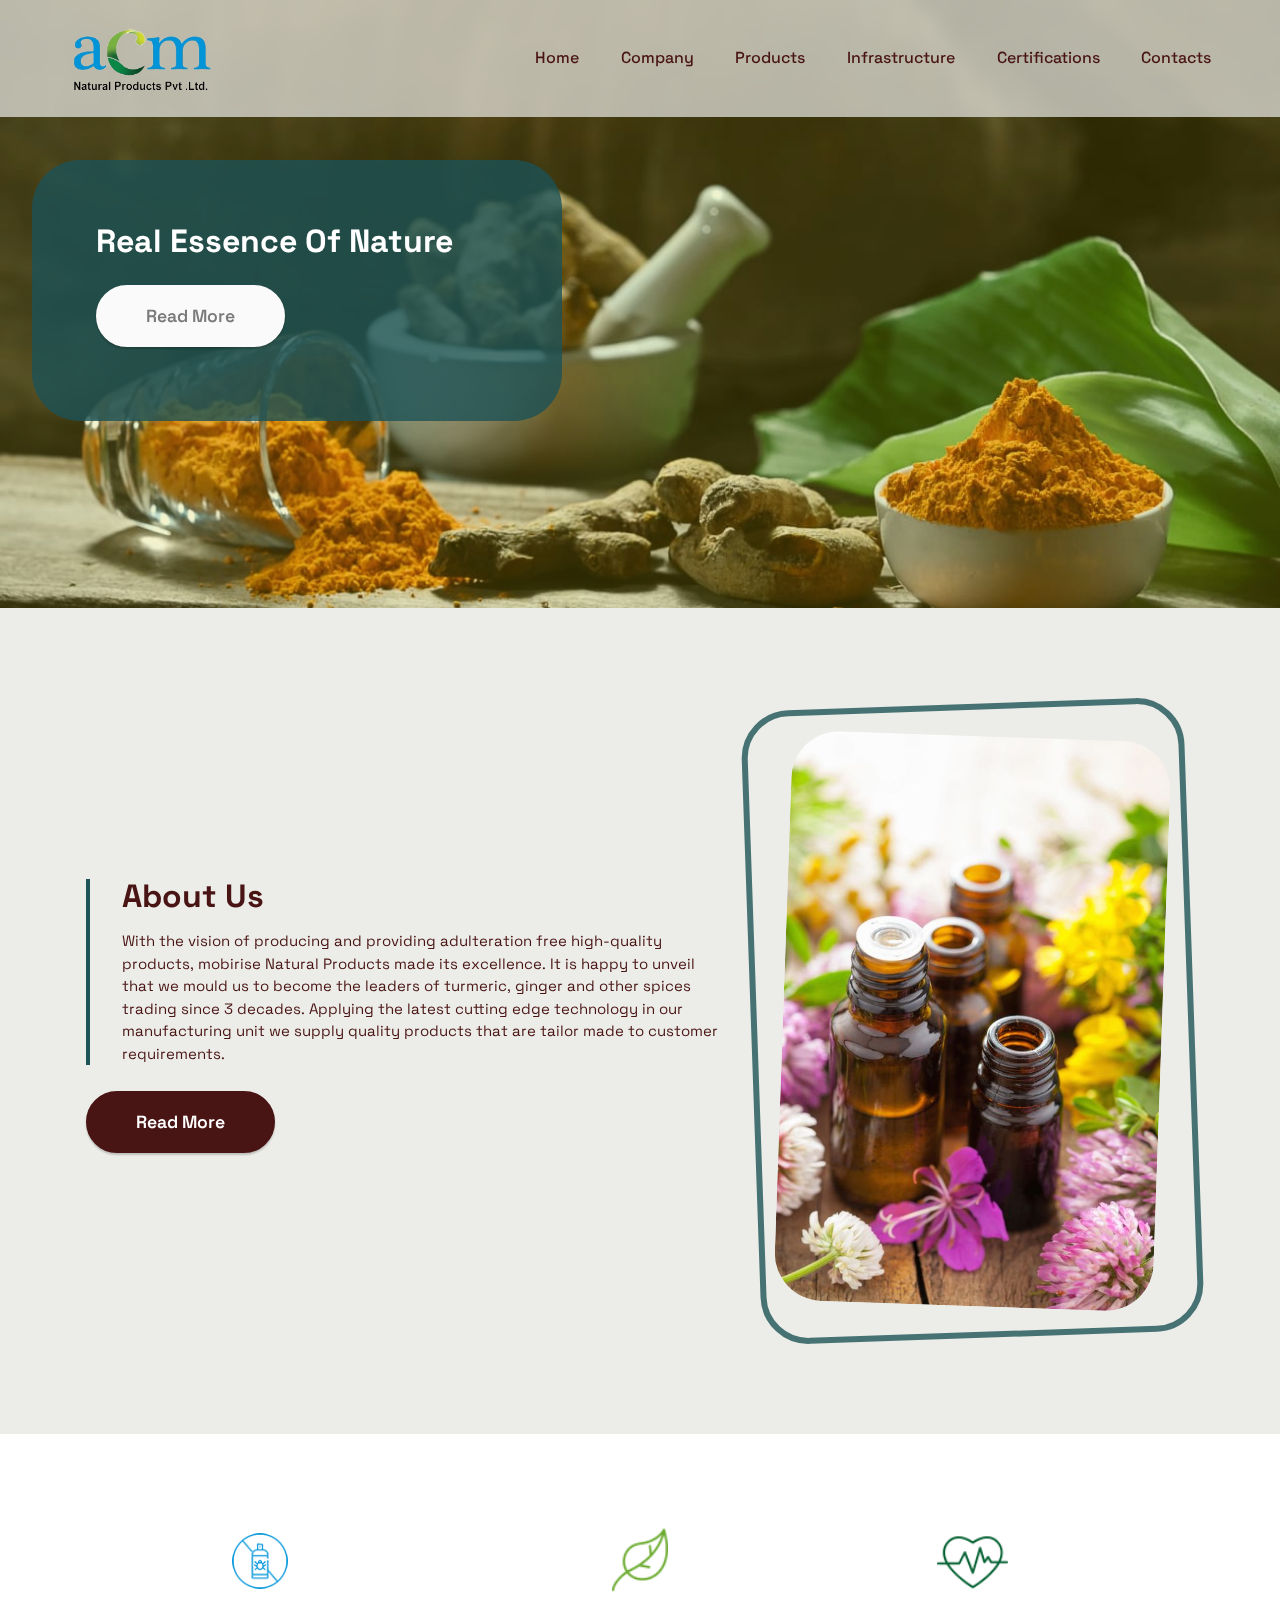
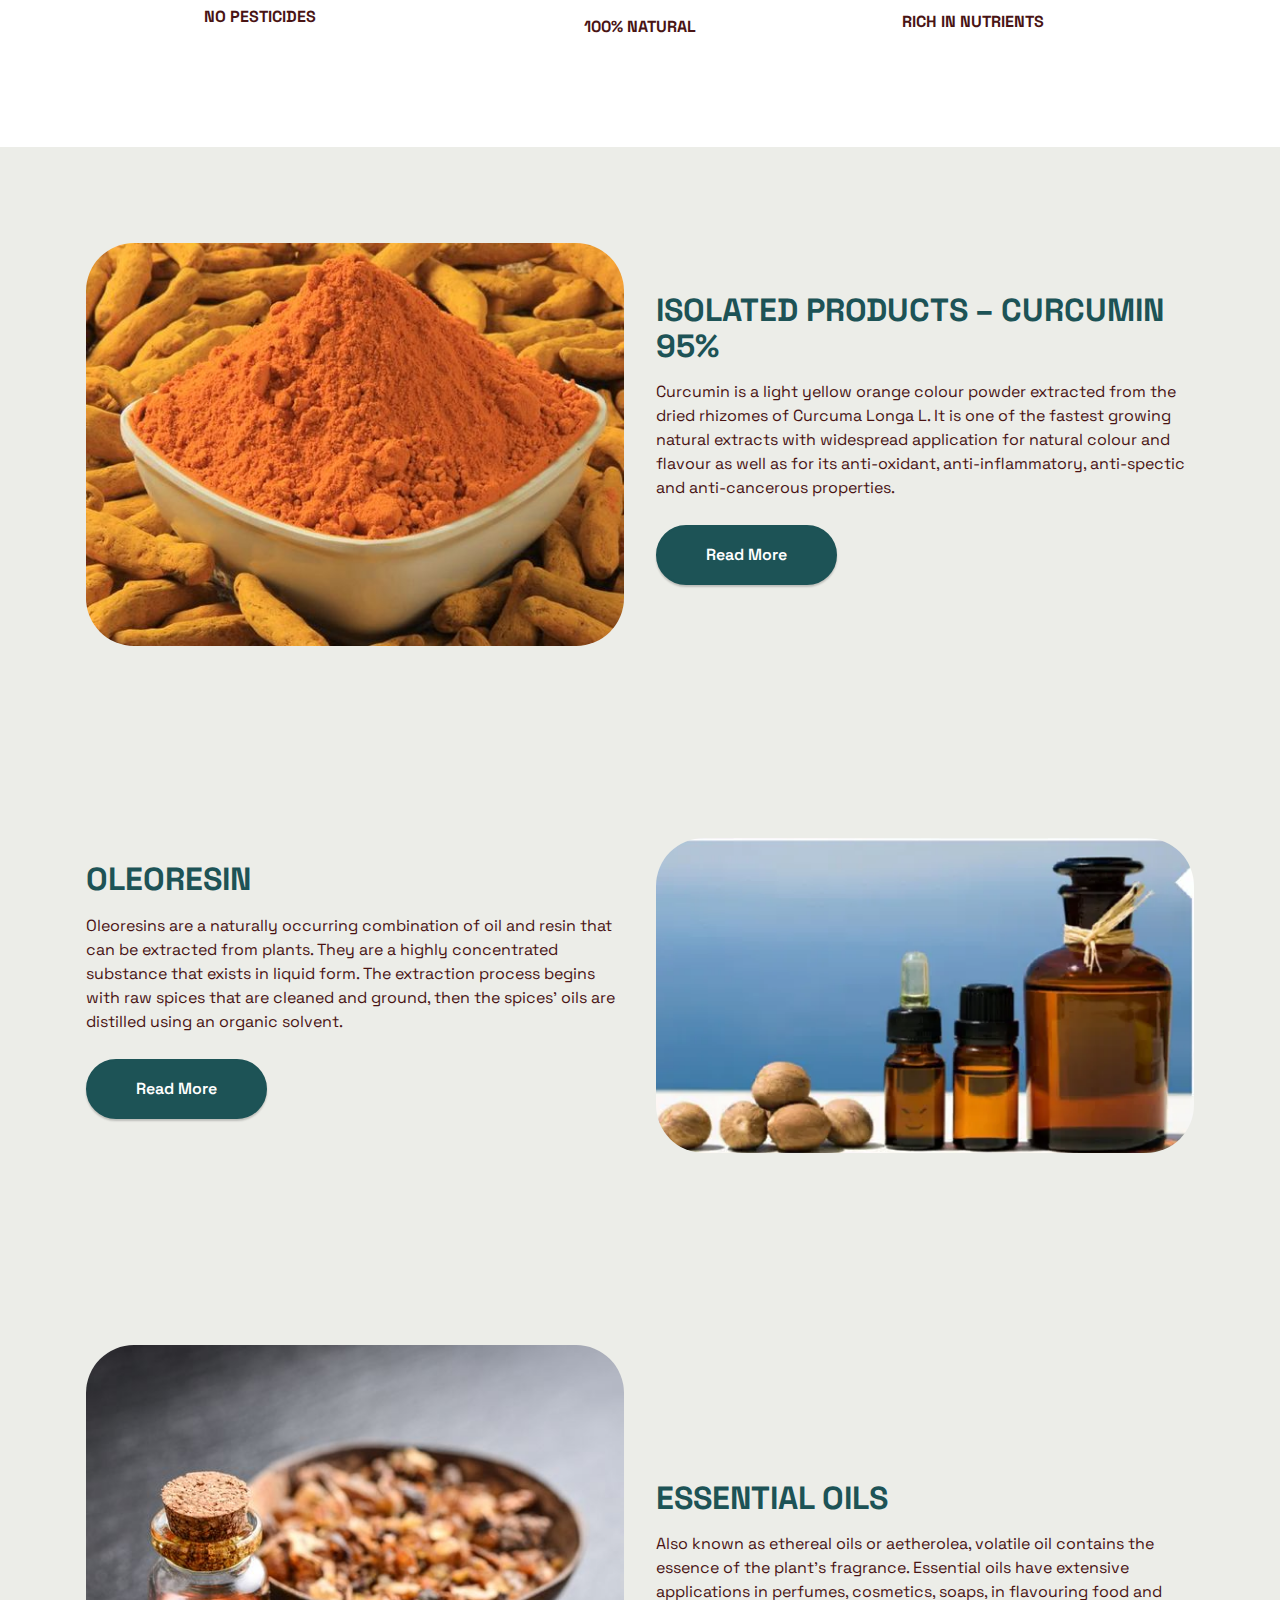
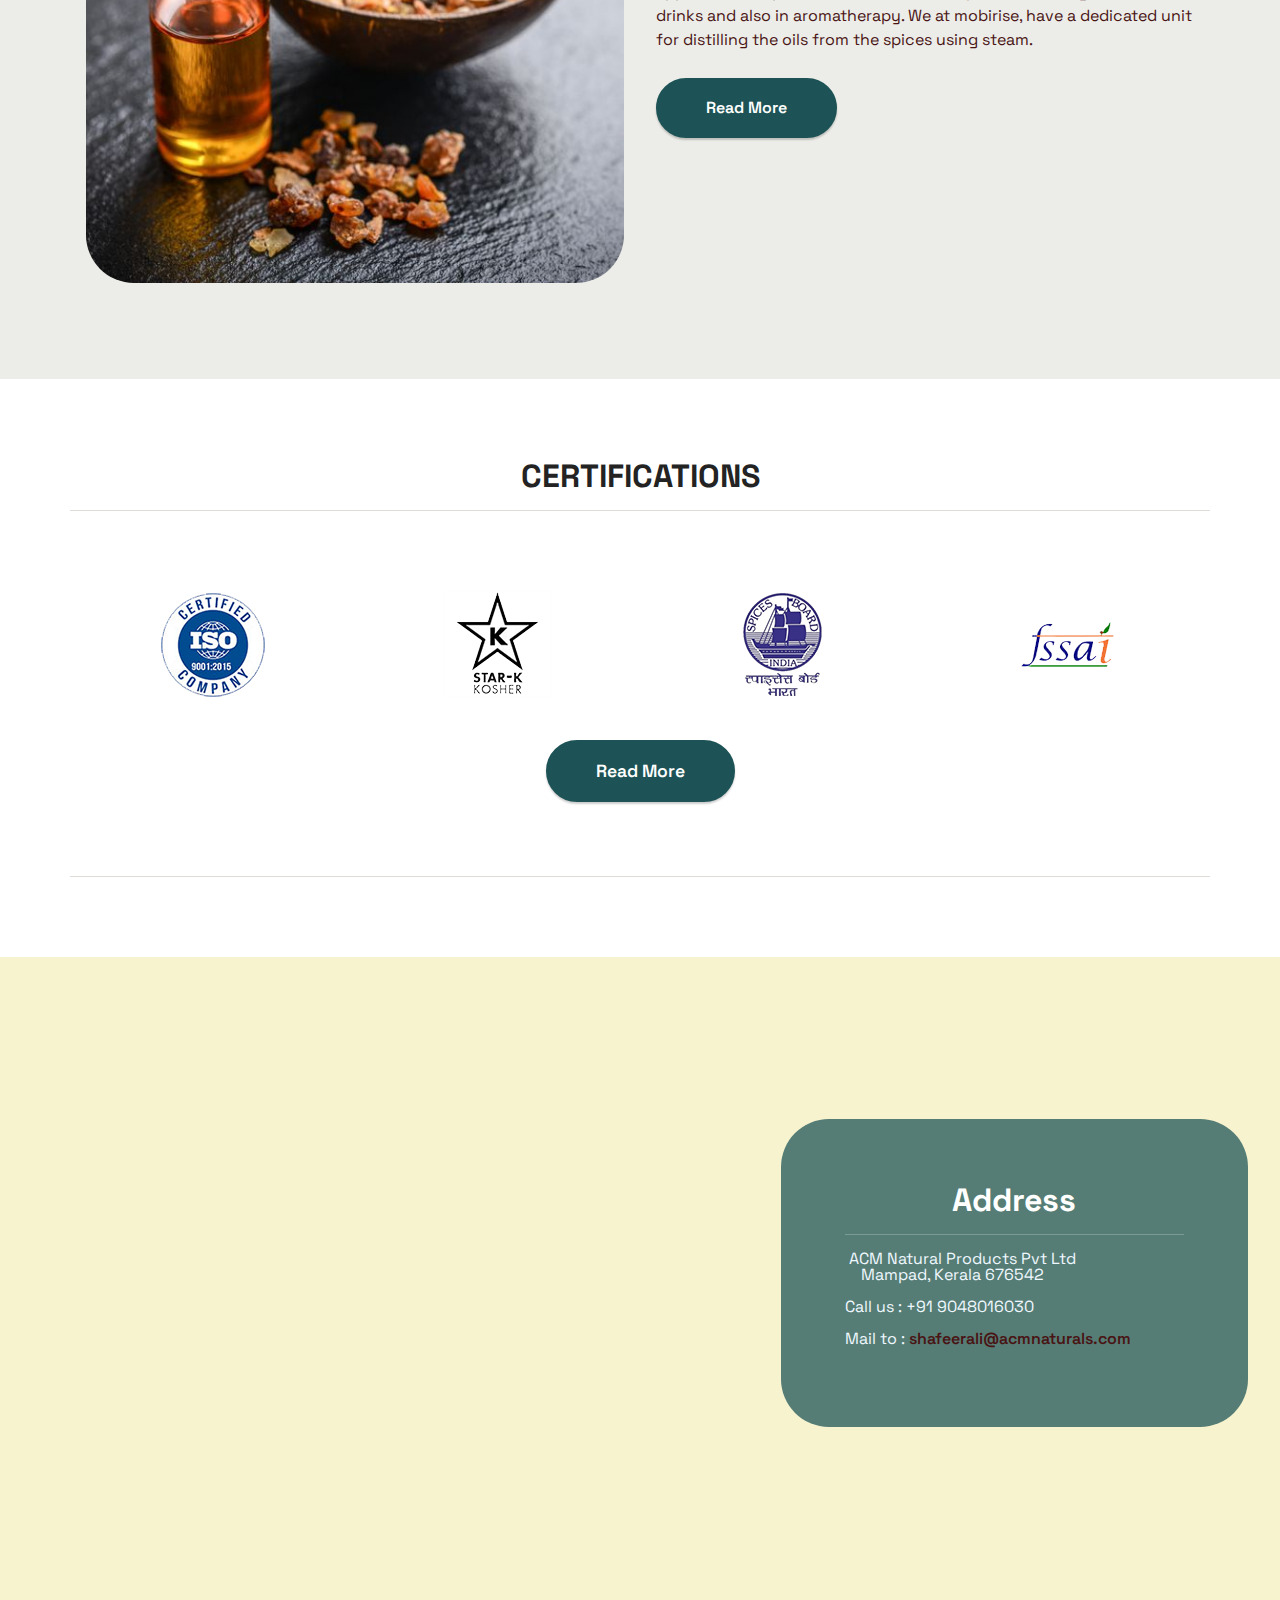
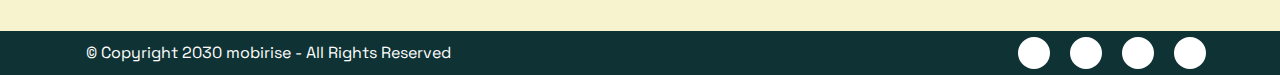
<file: index.html>
<!DOCTYPE html>
<html>

<meta http-equiv="content-type" content="text/html;charset=UTF-8" />

<head>

    <meta charset="UTF-8">
    <meta http-equiv="X-UA-Compatible" content="IE=edge">
    <meta name="generator" content=" ">
    <meta name="twitter:card" content="summary_large_image" />
    <meta name="twitter:image:src" content="">
    <meta property="og:image" content="">
    <meta name="twitter:title" content="InspireM5 Theme Psychology Service Demo">
    <meta name="viewport" content="width=device-width, initial-scale=1, minimum-scale=1">
    <link rel="shortcut icon" href="assets/images/logo.png" type="image/x-icon">
    <meta name="description" content="New InspireM5 Theme HTML Template - Download Now!">


    <title>ACM-Naturals Products Pvt Lmt</title>
    <link rel="stylesheet" href="assets/web/assets/mobirise-icons2/mobirise2.css">
    <link rel="stylesheet" href="assets/bootstrap/css/bootstrap.min.css">
    <link rel="stylesheet" href="assets/bootstrap/css/bootstrap-grid.min.css">
    <link rel="stylesheet" href="assets/bootstrap/css/bootstrap-reboot.min.css">
    <link rel="stylesheet" href="assets/parallax/jarallax.css">
    <link rel="stylesheet" href="assets/dropdown/css/style.css">
    <link rel="stylesheet" href="assets/socicon/css/styles.css">
    <link rel="stylesheet" href="assets/theme/css/style.css">
    <link rel="stylesheet" href="assets/recaptcha.css">
    <link rel="preload"
        href="https://fonts.googleapis.com/css2?family=Space+Grotesk:wght@400;700&amp;display=swap&amp;display=swap"
        as="style" onload="this.onload=null;this.rel='stylesheet'">
    <noscript>
        <link rel="stylesheet"
            href="https://fonts.googleapis.com/css2?family=Space+Grotesk:wght@400;700&amp;display=swap&amp;display=swap">
    </noscript>
    <link rel="preload" as="style" href="assets/mobirise/css/mbr-additional.css">
    <link rel="stylesheet" href="assets/mobirise/css/mbr-additional.css" type="text/css">
    <link rel="stylesheet" href="https://use.fontawesome.com/releases/v5.6.3/css/all.css"
        integrity="sha384-UHRtZLI+pbxtHCWp1t77Bi1L4ZtiqrqD80Kn4Z8NTSRyMA2Fd33n5dQ8lWUE00s/" crossorigin="anonymous">


</head>

<body>

    <section data-bs-version="5.1" class="inspirem5 menu menu1 cid-toEkkhFSpv" once="menu" id="menu01-0">


        <nav class="navbar navbar-dropdown navbar-fixed-top navbar-expand-lg">
            <div class="container-fluid">
                <div class="navbar-brand">
                    <span class="navbar-logo">
                        <a href="https://mobiri.se/">
                            <img src="assets/images/78dc8aba6fa3dec18e3fe3775c69334c-removebg-preview.png"
                                alt="mobirise Website Builder" style="height: 6rem;">
                        </a>
                    </span>
                </div>
                <button class="navbar-toggler" type="button" data-toggle="collapse" data-bs-toggle="collapse"
                    data-target="#navbarSupportedContent" data-bs-target="#navbarSupportedContent"
                    aria-controls="navbarNavAltMarkup" aria-expanded="false" aria-label="Toggle navigation">
                    <div class="hamburger">
                        <span></span>
                        <span></span>
                        <span></span>
                        <span></span>
                    </div>
                </button>
                <div class="collapse navbar-collapse" id="navbarSupportedContent">
                    <ul class="navbar-nav nav-dropdown" data-app-modern-menu="true">
                        <li class="nav-item"><a class="nav-link link text-primary display-7" href="">Home</a></li>
                        <li class="nav-item"><a class="nav-link link text-primary display-7" href="">Company</a>
                        </li>
                        <li class="nav-item"><a class="nav-link link text-primary display-7" href="">Products</a>
                        </li>
                        <li class="nav-item"><a class="nav-link link text-primary display-7" href="">Infrastructure</a>
                        </li>
                        <li class="nav-item"><a class="nav-link link text-primary display-7" href="">Certifications</a>
                        </li>
                        <li class="nav-item"><a class="nav-link link text-primary display-7" href="">Contacts</a>
                        </li>
                    </ul>

                </div>
            </div>
        </nav>
    </section>

    <section data-bs-version="5.1" class="inspirem5 header2 cid-toEkoxVW1G mbr-parallax-background" id="header02-2">



        <div class="mbr-overlay" style="opacity: 0.2; background-color: rgb(213, 196, 9);"></div>
        <div class="container-fluid">
            <div class="row">
                <div class="col-12 col-md-12 col col-lg-6">

                    <div class="card-wrapper align-left">
                        <h1 class="mbr-section-title mbr-fonts-style mb-3 display-1"><strong>Real Essence Of
                                Nature</strong></h1>

                      
                        <div class="mbr-section-btn mt-3"><a class="btn btn-lg btn-white display-4" href="">Read
                                More</a></div>
                    </div>
                </div>
            </div>
        </div>
    </section>

    <section data-bs-version="5.1" class="inspirem5 features1 cid-toEmRuwj7k" id="features01-4">

        <div class="container">
            <div class="row justify-content-center">
                <div class="col-12 md-pb col-md-12 col-lg-5">
                    <div class="image-wrapper">
                        <img class="w-100" src="assets/images/54580fd84a7a44c168a8f5ca007ad026.jpg"
                            alt="mobirise Website Builder">
                    </div>
                </div>
                <div class="col-12 col-lg col-md-12">
                    <div class="text-wrapper align-left">
                        <h1 class="mbr-section-title align-left mbr-fonts-style mb-3 display-1"><strong>About
                                Us</strong></h1>
                        <p class="mbr-text align-left mbr-fonts-style display-5">
                            With the vision of producing and providing adulteration free high-quality products, mobirise
                            Natural Products made its excellence. It is happy to unveil that we mould us to become the
                            leaders of turmeric, ginger and other spices trading since 3 decades. Applying the latest
                            cutting edge technology in our manufacturing unit we supply quality products that are tailor
                            made to customer requirements.</p>

                    </div>
                    <div class="navbar-buttons mbr-section-btn"><a class="btn btn-lg btn-primary display-4" href="">Read
                            More</a></div>

                </div>
            </div>
        </div>
    </section>

    <section class="section-padding">
        <div class="container">
            <div class="row" style="margin-top: 25px;">

               
                <div class="col-lg-4 col-md-6 col-12 mb-4 mb-lg-0">
                    <div class="featured-block d-flex justify-content-center align-items-center">
                        <a class="d-block">
                            <img src="assets/images/pesti.png" class="featured-block-image img-fluid" alt=""
                                style="width: 50%;">

                            <p class="featured-block-text"><strong>NO PESTICIDES</strong></p>
                        </a>
                    </div>
                </div>

                <div class="col-lg-4 col-md-6 col-12 mb-4 mb-lg-0 mb-md-4">
                    <div class="featured-block d-flex justify-content-center align-items-center">
                        <a class="d-block">
                            <img src="assets/images/nature.png" class="featured-block-image img-fluid" alt=""
                                style="    width: 50%;">

                            <p class="featured-block-text"><strong>100%
                                    NATURAL</strong></p>
                        </a>
                    </div>
                </div>

                <div class="col-lg-3 col-md-6 col-12 mb-4 mb-lg-0 mb-md-4">
                    <div class="featured-block d-flex justify-content-center align-items-center">
                        <a class="d-block">
                            <img src="assets/images/love.png" class="featured-block-image img-fluid" alt=""
                                style="    width: 50%;">

                            <p class="featured-block-text"><strong>RICH IN
                                    NUTRIENTS</strong></p>
                        </a>
                    </div>
                </div>



            </div>
        </div>
    </section>


    <section data-bs-version="5.1" class="inspirem5 article3 cid-toEmW2WSSS" id="article03-6">



        <div class="container">
            <div class="row justify-content-center">
                <div class="col-12 md-pb col-md-12 col-lg-6 image-wrapper">
                    <img class="w-100" src="assets/images/cc67e71612569278025bdbbe1e0d7027.jpg"
                        alt="mobirise Website Builder">
                </div>
                <div class="col-12 col-lg col-md-12">
                    <div class="text-wrapper align-left">
                        <h1 class="mbr-section-title align-left mbr-fonts-style mb-3 display-1"><strong>ISOLATED
                                PRODUCTS – CURCUMIN 95%</strong></h1>
                        <p class="mbr-text align-left mbr-fonts-style display-7">
                            Curcumin is a light yellow orange colour powder extracted from the dried rhizomes of Curcuma
                            Longa L. It is one of the fastest growing natural extracts with widespread application for
                            natural colour and flavour as well as for its anti-oxidant, anti-inflammatory, anti-spectic
                            and anti-cancerous properties.</p>
                        <div class="mbr-section-btn align-left mt-3"><a class="btn btn-lg btn-secondary display-7"
                                href="">Read More</a></div>
                    </div>
                </div>
            </div>

        </div>

    </section>
    <section data-bs-version="5.1" class="inspirem5 article3 cid-toEmW2WSSS" id="article03-6">



        <div class="container">
            <div class="row justify-content-center">
                <div class="col-12 col-lg col-md-12">
                    <div class="text-wrapper align-left">
                        <h1 class="mbr-section-title align-left mbr-fonts-style mb-3 display-1">
                            <strong>OLEORESIN</strong></h1>
                        <p class="mbr-text align-left mbr-fonts-style display-7">
                            Oleoresins are a naturally occurring combination of oil and resin that can be extracted from
                            plants. They are a highly concentrated substance that exists in liquid form. The extraction
                            process begins with raw spices that are cleaned and ground, then the spices’ oils are
                            distilled using an organic solvent.</p>
                        <div class="mbr-section-btn align-left mt-3"><a class="btn btn-lg btn-secondary display-7"
                                href="">Read More</a></div>
                    </div>
                </div>
                <div class="col-12 md-pb col-md-12 col-lg-6 image-wrapper">
                    <img class="w-100" src="assets/images/8-500x500.webp" alt="mobirise Website Builder">
                </div>
            </div>

        </div>

    </section>
    <section data-bs-version="5.1" class="inspirem5 article3 cid-toEmW2WSSS" id="article03-6">



        <div class="container">
            <div class="row justify-content-center">
                <div class="col-12 md-pb col-md-12 col-lg-6 image-wrapper">
                    <img class="w-100" src="assets/images/070e01507192a95e6a30b41e8c861a79.jpg"
                        alt="mobirise Website Builder">
                </div>
                <div class="col-12 col-lg col-md-12">
                    <div class="text-wrapper align-left">
                        <h1 class="mbr-section-title align-left mbr-fonts-style mb-3 display-1"><strong>ESSENTIAL
                                OILS</strong></h1>
                        <p class="mbr-text align-left mbr-fonts-style display-7">
                            Also known as ethereal oils or aetherolea, volatile oil contains the essence of the plant’s
                            fragrance. Essential oils have extensive applications in perfumes, cosmetics, soaps, in
                            flavouring food and drinks and also in aromatherapy. We at mobirise, have a dedicated unit for
                            distilling the oils from the spices using steam.</p>
                        <div class="mbr-section-btn align-left mt-3"><a class="btn btn-lg btn-secondary display-7"
                                href="">Read More</a></div>
                    </div>
                </div>
            </div>

        </div>

    </section>



    <section data-bs-version="5.1" class="inspirem5 footer3 cid-toEmZrzVcj" id="footer03-a">




        <div class="container">
            <h1 class="mbr-section-title align-center mbr-fonts-style mb-3 display-1"><strong>CERTIFICATIONS</strong>
            </h1>

            <div class="row">

                <div class="card col-12 col-md-6 col-lg-3 p-3">
                    <div class="card-wrapper">

                        <div class="card-box align-center">

                            <div class="img-wrapper">
                                <img src="assets/images/isocrtfi-1.png" alt="mobirise Website Builder">
                            </div>
                            <!-- <span class="mbr-iconfont mobi-mbri-growing-chart mobi-mbri"></span> -->
                        </div>
                    </div>
                </div>
                <div class="card p-3 col-12 col-md-6 col-lg-3">
                    <div class="card-wrapper">
                        <div class="card-box align-center" style="width: auto;
                    border: 1px solid;">

                            <div class="img-wrapper">
                                <img src="assets/images/starcrtifi.png" alt="mobirise Website Builder">
                            </div>
                            <!-- <span class="mbr-iconfont mobi-mbri-growing-chart mobi-mbri"></span> -->
                        </div>
                    </div>
                </div>
                <div class="card p-3 col-12 col-md-6 col-lg-3">
                    <div class="card-wrapper">
                        <div class="card-box align-center">

                            <div class="img-wrapper">
                                <img src="assets/images/SPICES_BOARD.png" alt="mobirise Website Builder">
                            </div>
                            <!-- <span class="mbr-iconfont mobi-mbri-growing-chart mobi-mbri"></span> -->
                        </div>
                    </div>
                </div>
                <div class="card p-3 col-12 col-md-6 col-lg-3">
                    <div class="card-wrapper">
                        <div class="card-box align-center">

                            <div class="img-wrapper">
                                <img src="assets/images/fsaacrtfi.png" alt="mobirise Website Builder">
                            </div>
                            <!-- <span class="mbr-iconfont mobi-mbri-growing-chart mobi-mbri"></span> -->
                        </div>
                    </div>
                </div>
                <div class="mbr-section-btn mt-3" style="text-align: center;"><a
                        class="btn btn-lg btn-success display-4" href="">Read More</a></div>

            </div>
        </div>
    </section>



    <section data-bs-version="5.1" class="inspirem5 features3 cid-toEn5ljGj7 mbr-parallax-background" id="features03-d">


        <div class="mbr-overlay" style="opacity: 0.2; background-color: rgb(213, 196, 9);"></div>
        <div class="container-fluid">
            <div class="row justify-content-end">
                <div class="col-lg-7">
                    <div class="google-map">
                        <iframe
                            src="https://www.google.com/maps/embed?pb=!1m18!1m12!1m3!1d3913.0277935162603!2d76.15929890984437!3d11.259365650055553!2m3!1f0!2f0!3f0!3m2!1i1024!2i768!4f13.1!3m3!1m2!1s0x3ba6396eb0fac5cf%3A0x7c817abd3eaa263!2smobirise%20Natural%20Products%20Pvt%20Ltd%20---%20Turmeric%20Extract%20Powder%20(Curcumin%2095%25)!5e0!3m2!1sen!2sin!4v1688191757841!5m2!1sen!2sin"
                            width="600" height="450" style="border:0;" allowfullscreen="" loading="lazy"
                            referrerpolicy="no-referrer-when-downgrade"></iframe>
                    </div>

                </div>

                <div class="col-10 col-md-10 col col-lg-3" style="    padding-top: 50px;">

                    <div class="card-wrapper align-left" style="color: aliceblue;">

                        <h1 class="mbr-section-title text-center mbr-fonts-style mb-3 display-1">
                            <strong>Address</strong></h1>
                        <hr>

                     <div class="footer-contact">
                            <!-- <h2>ContactUs </h2> -->
                            <p><i class="fa fa-map-marker-alt"></i>&nbsp;ACM Natural Products Pvt Ltd<br>
                                &nbsp;&nbsp;&nbsp;&nbsp;Mampad, Kerala 676542</p>
                            </p>
                            <p>Call us : +91 9048016030</p>
                            <p>Mail to :<a href="mailto:shafeerali@acmnaturals.com">&nbsp;shafeerali@acmnaturals.com</a></p>

                        </div>
                       

                    </div>
                </div>
            </div>

        </div>
    </section>
    <section data-bs-version="5.1" class="inspirem5 footer2 cid-toEnwKcUBk" once="footers" id="footer02-h">
        <div class="container">
            <div class="media-container-row align-left mbr-white">
                <div class="col-12">
                    <p class="mbr-text mb-0 mbr-fonts-style display-7">
                        © Copyright 2030 mobirise - All Rights Reserved
                    </p>
                </div>
                <ul class="social-icons">
                    <li>
                        <a href="#">
                            <i class="fab fa-facebook-f icon"></i> </a>
                    </li>
                    <li>
                        <a href="#"><i class="fab fa-twitter icon"></i></a>
                    </li>
                    <li>
                        <a href="#"><i class="fab fa-linkedin-in icon"></i></a>
                    </li>
                    <li>
                        <a href="#"><i class="fab fa-google-plus-g icon"></i></a>
                    </li>
                </ul>
            </div>

        </div>
    </section>


    <script src="assets/bootstrap/js/bootstrap.bundle.min.js"></script>
    <script src="assets/parallax/jarallax.js"></script>
    <script src="assets/smoothscroll/smooth-scroll.js"></script>
    <script src="assets/ytplayer/index.js"></script>
    <script src="assets/dropdown/js/navbar-dropdown.js"></script>
    <script src="assets/playervimeo/vimeo_player.js"></script>
    <script src="assets/theme/js/script.js"></script>
    <script src="assets/formoid.min.js"></script>



</body>

</html>
</file>
<file: assets/web/assets/mobirise-icons2/mobirise2.css>
@font-face {
  font-family: 'Moririse2';
  font-display: swap;
  src:  url('mobirise21e04.eot?f2bix4');
  src:  url('mobirise21e04.eot?f2bix4#iefix') format('embedded-opentype'),
    url('mobirise21e04.ttf?f2bix4') format('truetype'),
    url('mobirise21e04.woff?f2bix4') format('woff'),
    url('mobirise21e04.svg?f2bix4#mobirise2') format('svg');
  font-weight: normal;
  font-style: normal;
}

[class^="mobi-"], [class*=" mobi-"] {
  /* use !important to prevent issues with browser extensions that change fonts */
  font-family: 'Moririse2' !important;
  speak: none;
  font-style: normal;
  font-weight: normal;
  font-variant: normal;
  text-transform: none;
  line-height: 1;

  /* Better Font Rendering =========== */
  -webkit-font-smoothing: antialiased;
  -moz-osx-font-smoothing: grayscale;
}

.mobi-mbri-add-submenu:before {
  content: "\e900";
}
.mobi-mbri-alert:before {
  content: "\e901";
}
.mobi-mbri-align-center:before {
  content: "\e902";
}
.mobi-mbri-align-justify:before {
  content: "\e903";
}
.mobi-mbri-align-left:before {
  content: "\e904";
}
.mobi-mbri-align-right:before {
  content: "\e905";
}
.mobi-mbri-android:before {
  content: "\e906";
}
.mobi-mbri-apple:before {
  content: "\e907";
}
.mobi-mbri-arrow-down:before {
  content: "\e908";
}
.mobi-mbri-arrow-next:before {
  content: "\e909";
}
.mobi-mbri-arrow-prev:before {
  content: "\e90a";
}
.mobi-mbri-arrow-up:before {
  content: "\e90b";
}
.mobi-mbri-bold:before {
  content: "\e90c";
}
.mobi-mbri-bookmark:before {
  content: "\e90d";
}
.mobi-mbri-bootstrap:before {
  content: "\e90e";
}
.mobi-mbri-briefcase:before {
  content: "\e90f";
}
.mobi-mbri-browse:before {
  content: "\e910";
}
.mobi-mbri-bulleted-list:before {
  content: "\e911";
}
.mobi-mbri-calendar:before {
  content: "\e912";
}
.mobi-mbri-camera:before {
  content: "\e913";
}
.mobi-mbri-cart-add:before {
  content: "\e914";
}
.mobi-mbri-cart-full:before {
  content: "\e915";
}
.mobi-mbri-cash:before {
  content: "\e916";
}
.mobi-mbri-change-style:before {
  content: "\e917";
}
.mobi-mbri-chat:before {
  content: "\e918";
}
.mobi-mbri-clock:before {
  content: "\e919";
}
.mobi-mbri-close:before {
  content: "\e91a";
}
.mobi-mbri-cloud:before {
  content: "\e91b";
}
.mobi-mbri-code:before {
  content: "\e91c";
}
.mobi-mbri-contact-form:before {
  content: "\e91d";
}
.mobi-mbri-credit-card:before {
  content: "\e91e";
}
.mobi-mbri-cursor-click:before {
  content: "\e91f";
}
.mobi-mbri-cust-feedback:before {
  content: "\e920";
}
.mobi-mbri-database:before {
  content: "\e921";
}
.mobi-mbri-delivery:before {
  content: "\e922";
}
.mobi-mbri-desktop:before {
  content: "\e923";
}
.mobi-mbri-devices:before {
  content: "\e924";
}
.mobi-mbri-down:before {
  content: "\e925";
}
.mobi-mbri-download-2:before {
  content: "\e926";
}
.mobi-mbri-download:before {
  content: "\e927";
}
.mobi-mbri-drag-n-drop-2:before {
  content: "\e928";
}
.mobi-mbri-drag-n-drop:before {
  content: "\e929";
}
.mobi-mbri-edit-2:before {
  content: "\e92a";
}
.mobi-mbri-edit:before {
  content: "\e92b";
}
.mobi-mbri-error:before {
  content: "\e92c";
}
.mobi-mbri-extension:before {
  content: "\e92d";
}
.mobi-mbri-features:before {
  content: "\e92e";
}
.mobi-mbri-file:before {
  content: "\e92f";
}
.mobi-mbri-flag:before {
  content: "\e930";
}
.mobi-mbri-folder:before {
  content: "\e931";
}
.mobi-mbri-gift:before {
  content: "\e932";
}
.mobi-mbri-github:before {
  content: "\e933";
}
.mobi-mbri-globe-2:before {
  content: "\e934";
}
.mobi-mbri-globe:before {
  content: "\e935";
}
.mobi-mbri-growing-chart:before {
  content: "\e936";
}
.mobi-mbri-hearth:before {
  content: "\e937";
}
.mobi-mbri-help:before {
  content: "\e938";
}
.mobi-mbri-home:before {
  content: "\e939";
}
.mobi-mbri-hot-cup:before {
  content: "\e93a";
}
.mobi-mbri-idea:before {
  content: "\e93b";
}
.mobi-mbri-image-gallery:before {
  content: "\e93c";
}
.mobi-mbri-image-slider:before {
  content: "\e93d";
}
.mobi-mbri-info:before {
  content: "\e93e";
}
.mobi-mbri-italic:before {
  content: "\e93f";
}
.mobi-mbri-key:before {
  content: "\e940";
}
.mobi-mbri-laptop:before {
  content: "\e941";
}
.mobi-mbri-layers:before {
  content: "\e942";
}
.mobi-mbri-left-right:before {
  content: "\e943";
}
.mobi-mbri-left:before {
  content: "\e944";
}
.mobi-mbri-letter:before {
  content: "\e945";
}
.mobi-mbri-like:before {
  content: "\e946";
}
.mobi-mbri-link:before {
  content: "\e947";
}
.mobi-mbri-lock:before {
  content: "\e948";
}
.mobi-mbri-login:before {
  content: "\e949";
}
.mobi-mbri-logout:before {
  content: "\e94a";
}
.mobi-mbri-magic-stick:before {
  content: "\e94b";
}
.mobi-mbri-map-pin:before {
  content: "\e94c";
}
.mobi-mbri-menu:before {
  content: "\e94d";
}
.mobi-mbri-mobile-2:before {
  content: "\e94e";
}
.mobi-mbri-mobile-horizontal:before {
  content: "\e94f";
}
.mobi-mbri-mobile:before {
  content: "\e950";
}
.mobi-mbri-mobirise:before {
  content: "\e951";
}
.mobi-mbri-more-horizontal:before {
  content: "\e952";
}
.mobi-mbri-more-vertical:before {
  content: "\e953";
}
.mobi-mbri-music:before {
  content: "\e954";
}
.mobi-mbri-new-file:before {
  content: "\e955";
}
.mobi-mbri-numbered-list:before {
  content: "\e956";
}
.mobi-mbri-opened-folder:before {
  content: "\e957";
}
.mobi-mbri-pages:before {
  content: "\e958";
}
.mobi-mbri-paper-plane:before {
  content: "\e959";
}
.mobi-mbri-paperclip:before {
  content: "\e95a";
}
.mobi-mbri-phone:before {
  content: "\e95b";
}
.mobi-mbri-photo:before {
  content: "\e95c";
}
.mobi-mbri-photos:before {
  content: "\e95d";
}
.mobi-mbri-pin:before {
  content: "\e95e";
}
.mobi-mbri-play:before {
  content: "\e95f";
}
.mobi-mbri-plus:before {
  content: "\e960";
}
.mobi-mbri-preview:before {
  content: "\e961";
}
.mobi-mbri-print:before {
  content: "\e962";
}
.mobi-mbri-protect:before {
  content: "\e963";
}
.mobi-mbri-question:before {
  content: "\e964";
}
.mobi-mbri-quote-left:before {
  content: "\e965";
}
.mobi-mbri-quote-right:before {
  content: "\e966";
}
.mobi-mbri-redo:before {
  content: "\e967";
}
.mobi-mbri-refresh:before {
  content: "\e968";
}
.mobi-mbri-responsive-2:before {
  content: "\e969";
}
.mobi-mbri-responsive:before {
  content: "\e96a";
}
.mobi-mbri-right:before {
  content: "\e96b";
}
.mobi-mbri-rocket:before {
  content: "\e96c";
}
.mobi-mbri-sad-face:before {
  content: "\e96d";
}
.mobi-mbri-sale:before {
  content: "\e96e";
}
.mobi-mbri-save:before {
  content: "\e96f";
}
.mobi-mbri-search:before {
  content: "\e970";
}
.mobi-mbri-setting-2:before {
  content: "\e971";
}
.mobi-mbri-setting-3:before {
  content: "\e972";
}
.mobi-mbri-setting:before {
  content: "\e973";
}
.mobi-mbri-share:before {
  content: "\e974";
}
.mobi-mbri-shopping-bag:before {
  content: "\e975";
}
.mobi-mbri-shopping-basket:before {
  content: "\e976";
}
.mobi-mbri-shopping-cart:before {
  content: "\e977";
}
.mobi-mbri-sites:before {
  content: "\e978";
}
.mobi-mbri-smile-face:before {
  content: "\e979";
}
.mobi-mbri-speed:before {
  content: "\e97a";
}
.mobi-mbri-star:before {
  content: "\e97b";
}
.mobi-mbri-success:before {
  content: "\e97c";
}
.mobi-mbri-sun:before {
  content: "\e97d";
}
.mobi-mbri-sun2:before {
  content: "\e97e";
}
.mobi-mbri-tablet-vertical:before {
  content: "\e97f";
}
.mobi-mbri-tablet:before {
  content: "\e980";
}
.mobi-mbri-target:before {
  content: "\e981";
}
.mobi-mbri-timer:before {
  content: "\e982";
}
.mobi-mbri-to-ftp:before {
  content: "\e983";
}
.mobi-mbri-to-local-drive:before {
  content: "\e984";
}
.mobi-mbri-touch-swipe:before {
  content: "\e985";
}
.mobi-mbri-touch:before {
  content: "\e986";
}
.mobi-mbri-trash:before {
  content: "\e987";
}
.mobi-mbri-underline:before {
  content: "\e988";
}
.mobi-mbri-undo:before {
  content: "\e989";
}
.mobi-mbri-unlink:before {
  content: "\e98a";
}
.mobi-mbri-unlock:before {
  content: "\e98b";
}
.mobi-mbri-up-down:before {
  content: "\e98c";
}
.mobi-mbri-up:before {
  content: "\e98d";
}
.mobi-mbri-update:before {
  content: "\e98e";
}
.mobi-mbri-upload-2:before {
  content: "\e98f";
}
.mobi-mbri-upload:before {
  content: "\e990";
}
.mobi-mbri-user-2:before {
  content: "\e991";
}
.mobi-mbri-user:before {
  content: "\e992";
}
.mobi-mbri-users:before {
  content: "\e993";
}
.mobi-mbri-video-play:before {
  content: "\e994";
}
.mobi-mbri-video:before {
  content: "\e995";
}
.mobi-mbri-watch:before {
  content: "\e996";
}
.mobi-mbri-website-theme-2:before {
  content: "\e997";
}
.mobi-mbri-website-theme:before {
  content: "\e998";
}
.mobi-mbri-wifi:before {
  content: "\e999";
}
.mobi-mbri-windows:before {
  content: "\e99a";
}
.mobi-mbri-zoom-in:before {
  content: "\e99b";
}
.mobi-mbri-zoom-out:before {
  content: "\e99c";
}
</file>
<file: assets/parallax/jarallax.css>
.jarallax {
    position: relative;
    z-index: 0;
}
.jarallax > .jarallax-img {
    position: absolute;
    object-fit: cover;
    font-family: 'object-fit: cover;';
    top: 0;
    left: 0;
    width: 100%;
    height: 100%;
    z-index: -1;
}
</file>
<file: assets/dropdown/css/style.css>
.navbar-dropdown {
  left: 0;
  padding: 0;
  position: absolute;
  right: 0;
  top: 0;
  transition: all 0.45s ease;
  z-index: 1030;
  background: #282828;
}

.navbar-dropdown .navbar-logo {
  margin-right: 0.8rem;
  transition: margin 0.3s ease-in-out;
  vertical-align: middle;
}

.navbar-dropdown .navbar-logo img {
  height: 3.125rem;
  transition: all 0.3s ease-in-out;
}

.navbar-dropdown .navbar-logo.mbr-iconfont {
  font-size: 3.125rem;
  line-height: 3.125rem;
}

.navbar-dropdown .navbar-caption {
  font-weight: 700;
  white-space: normal;
  vertical-align: -4px;
  line-height: 3.125rem !important;
}

.navbar-dropdown .navbar-caption,
.navbar-dropdown .navbar-caption:hover {
  color: inherit;
  text-decoration: none;
}

.navbar-dropdown .mbr-iconfont+.navbar-caption {
  vertical-align: -1px;
}

.navbar-dropdown.navbar-fixed-top {
  position: fixed;
}

.navbar-dropdown .navbar-brand span {
  vertical-align: -4px;
}

.navbar-dropdown.bg-color.transparent {
  background: none;
}

.navbar-dropdown.navbar-short .navbar-brand {
  padding: 0.625rem 0;
}

.navbar-dropdown.navbar-short .navbar-brand span {
  vertical-align: -1px;
}

.navbar-dropdown.navbar-short .navbar-caption {
  line-height: 2.375rem !important;
  vertical-align: -2px;
}

.navbar-dropdown.navbar-short .navbar-logo {
  margin-right: 0.5rem;
}

.navbar-dropdown.navbar-short .navbar-logo img {
  height: 2.375rem;
}

.navbar-dropdown.navbar-short .navbar-logo.mbr-iconfont {
  font-size: 2.375rem;
  line-height: 2.375rem;
}

.navbar-dropdown.navbar-short .mbr-table-cell {
  height: 3.625rem;
}

.navbar-dropdown .navbar-close {
  left: 0.6875rem;
  position: fixed;
  top: 0.75rem;
  z-index: 1000;
}

.navbar-dropdown .hamburger-icon {
  content: "";
  display: inline-block;
  vertical-align: middle;
  width: 16px;
  -webkit-box-shadow: 0 -6px 0 1px #282828, 0 0 0 1px #282828, 0 6px 0 1px #282828;
  -moz-box-shadow: 0 -6px 0 1px #282828, 0 0 0 1px #282828, 0 6px 0 1px #282828;
  box-shadow: 0 -6px 0 1px #282828, 0 0 0 1px #282828, 0 6px 0 1px #282828;
}

.dropdown-menu .dropdown-toggle[data-toggle="dropdown-submenu"]::after {
  border-bottom: 0.35em solid transparent;
  border-left: 0.35em solid;
  border-right: 0;
  border-top: 0.35em solid transparent;
  margin-left: 0.3rem;
}

.dropdown-menu .dropdown-item:focus {
  outline: 0;
}

.nav-dropdown {
  font-size: 0.75rem;
  font-weight: 500;
  height: auto !important;
}

.nav-dropdown .nav-btn {
  padding-left: 1rem;
}

.nav-dropdown .link {
  margin: .667em 1.667em;
  font-weight: 500;
  padding: 0;
  transition: color .2s ease-in-out;
}

.nav-dropdown .link.dropdown-toggle {
  margin-right: 2.583em;
}

.nav-dropdown .link.dropdown-toggle::after {
  margin-left: .25rem;
  border-top: 0.35em solid;
  border-right: 0.35em solid transparent;
  border-left: 0.35em solid transparent;
  border-bottom: 0;
}

.nav-dropdown .link.dropdown-toggle[aria-expanded="true"] {
  margin: 0;
  padding: 0.667em 3.263em 0.667em 1.667em;
}

.nav-dropdown .link::after,
.nav-dropdown .dropdown-item::after {
  color: inherit;
}

.nav-dropdown .btn {
  font-size: 0.75rem;
  font-weight: 700;
  letter-spacing: 0;
  margin-bottom: 0;
  padding-left: 1.25rem;
  padding-right: 1.25rem;
}

.nav-dropdown .dropdown-menu {
  border-radius: 0;
  border: 0;
  left: 0;
  margin: 0;
  padding-bottom: 1.25rem;
  padding-top: 1.25rem;
  position: relative;
}

.nav-dropdown .dropdown-submenu {
  margin-left: 0.125rem;
  top: 0;
}

.nav-dropdown .dropdown-item {
  font-weight: 500;
  line-height: 2;
  padding: 0.3846em 4.615em 0.3846em 1.5385em;
  position: relative;
  transition: color .2s ease-in-out, background-color .2s ease-in-out;
}

.nav-dropdown .dropdown-item::after {
  margin-top: -0.3077em;
  position: absolute;
  right: 1.1538em;
  top: 50%;
}

.nav-dropdown .dropdown-item:focus,
.nav-dropdown .dropdown-item:hover {
  background: none;
}

@media (max-width: 767px) {
  .nav-dropdown.navbar-toggleable-sm {
    bottom: 0;
    display: none;
    left: 0;
    overflow-x: hidden;
    position: fixed;
    top: 0;
    transform: translateX(-100%);
    -ms-transform: translateX(-100%);
    -webkit-transform: translateX(-100%);
    width: 18.75rem;
    z-index: 999;
  }
}

.nav-dropdown.navbar-toggleable-xl {
  bottom: 0;
  display: none;
  left: 0;
  overflow-x: hidden;
  position: fixed;
  top: 0;
  transform: translateX(-100%);
  -ms-transform: translateX(-100%);
  -webkit-transform: translateX(-100%);
  width: 18.75rem;
  z-index: 999;
}

.nav-dropdown-sm {
  display: block !important;
  overflow-x: hidden;
  overflow: auto;
  padding-top: 3.875rem;
}

.nav-dropdown-sm::after {
  content: "";
  display: block;
  height: 3rem;
  width: 100%;
}

.nav-dropdown-sm.collapse.in~.navbar-close {
  display: block !important;
}

.nav-dropdown-sm.collapsing,
.nav-dropdown-sm.collapse.in {
  transform: translateX(0);
  -ms-transform: translateX(0);
  -webkit-transform: translateX(0);
  transition: all 0.25s ease-out;
  -webkit-transition: all 0.25s ease-out;
  background: #282828;
}

.nav-dropdown-sm.collapsing[aria-expanded="false"] {
  transform: translateX(-100%);
  -ms-transform: translateX(-100%);
  -webkit-transform: translateX(-100%);
}

.nav-dropdown-sm .nav-item {
  display: block;
  margin-left: 0 !important;
  padding-left: 0;
}

.nav-dropdown-sm .link,
.nav-dropdown-sm .dropdown-item {
  border-top: 1px dotted rgba(255, 255, 255, 0.1);
  font-size: 0.8125rem;
  line-height: 1.6;
  margin: 0 !important;
  padding: 0.875rem 2.4rem 0.875rem 1.5625rem !important;
  position: relative;
  white-space: normal;
}

.nav-dropdown-sm .link:focus,
.nav-dropdown-sm .link:hover,
.nav-dropdown-sm .dropdown-item:focus,
.nav-dropdown-sm .dropdown-item:hover {
  background: rgba(0, 0, 0, 0.2) !important;
  color: #c0a375;
}

.nav-dropdown-sm .nav-btn {
  position: relative;
  padding: 1.5625rem 1.5625rem 0 1.5625rem;
}

.nav-dropdown-sm .nav-btn::before {
  border-top: 1px dotted rgba(255, 255, 255, 0.1);
  content: "";
  left: 0;
  position: absolute;
  top: 0;
  width: 100%;
}

.nav-dropdown-sm .nav-btn+.nav-btn {
  padding-top: 0.625rem;
}

.nav-dropdown-sm .nav-btn+.nav-btn::before {
  display: none;
}

.nav-dropdown-sm .btn {
  padding: 0.625rem 0;
}

.nav-dropdown-sm .dropdown-toggle[data-toggle="dropdown-submenu"]::after {
  margin-left: .25rem;
  border-top: 0.35em solid;
  border-right: 0.35em solid transparent;
  border-left: 0.35em solid transparent;
  border-bottom: 0;
}

.nav-dropdown-sm .dropdown-toggle[data-toggle="dropdown-submenu"][aria-expanded="true"]::after {
  border-top: 0;
  border-right: 0.35em solid transparent;
  border-left: 0.35em solid transparent;
  border-bottom: 0.35em solid;
}

.nav-dropdown-sm .dropdown-menu {
  margin: 0;
  padding: 0;
  position: relative;
  top: 0;
  left: 0;
  width: 100%;
  border: 0;
  float: none;
  border-radius: 0;
  background: none;
}

.nav-dropdown-sm .dropdown-submenu {
  left: 100%;
  margin-left: 0.125rem;
  margin-top: -1.25rem;
  top: 0;
}

.navbar-toggleable-sm .nav-dropdown .dropdown-menu {
  position: absolute;
}

.navbar-toggleable-sm .nav-dropdown .dropdown-submenu {
  left: 100%;
  margin-left: 0.125rem;
  margin-top: -1.25rem;
  top: 0;
}

.navbar-toggleable-sm.opened .nav-dropdown .dropdown-menu {
  position: relative;
}

.navbar-toggleable-sm.opened .nav-dropdown .dropdown-submenu {
  left: 0;
  margin-left: 00rem;
  margin-top: 0rem;
  top: 0;
}

.is-builder .nav-dropdown.collapsing {
  transition: none !important;
}
.featured-block {
  text-align: center;
  transition: all 0.5s ease;
  min-height: 256px;
  padding: 15px;
}

.featured-block:hover {
  background: var(--white-color);
  border-radius: var(--border-radius-medium);
  box-shadow: 0 1rem 3rem rgba(0,0,0,.175);
}

.featured-block:hover .featured-block-image {
  transform: scale(0.75);
}

.featured-block-image {
  display: block;
  margin: auto;
  transition: all 0.5s;
}

.featured-block:hover .featured-block-text {
  margin-top: 0;
}

.featured-block-text {
  color: var(--primary-color);
  font-size: var(--h5-font-size);
  margin-top: 20px;
  transition: all 0.5s;
}
</file>
<file: assets/socicon/css/styles.css>
@charset "UTF-8";

@font-face {
  font-family: 'Socicon';
  src:  url('../fonts/socicon.eot');
  src:  url('../fonts/socicond41d.eot?#iefix') format('embedded-opentype'),
    url('../fonts/socicon.woff2') format('woff2'),
    url('../fonts/socicon.ttf') format('truetype'),
    url('../fonts/socicon.woff') format('woff'),
    url('../fonts/socicon.svg#socicon') format('svg');
  font-weight: normal;
  font-style: normal;
  font-display: swap;
}

[data-icon]:before {
  font-family: "socicon" !important;
  content: attr(data-icon);
  font-style: normal !important;
  font-weight: normal !important;
  font-variant: normal !important;
  text-transform: none !important;
  speak: none;
  line-height: 1;
  -webkit-font-smoothing: antialiased;
  -moz-osx-font-smoothing: grayscale;
}

[class^="socicon-"], [class*=" socicon-"] {
  /* use !important to prevent issues with browser extensions that change fonts */
  font-family: 'Socicon' !important;
  speak: none;
  font-style: normal;
  font-weight: normal;
  font-variant: normal;
  text-transform: none;
  line-height: 1;

  /* Better Font Rendering =========== */
  -webkit-font-smoothing: antialiased;
  -moz-osx-font-smoothing: grayscale;
}

.socicon-eitaa:before {
  content: "\e97c";
}
.socicon-soroush:before {
  content: "\e97d";
}
.socicon-bale:before {
  content: "\e97e";
}
.socicon-zazzle:before {
  content: "\e97b";
}
.socicon-society6:before {
  content: "\e97a";
}
.socicon-redbubble:before {
  content: "\e979";
}
.socicon-avvo:before {
  content: "\e978";
}
.socicon-stitcher:before {
  content: "\e977";
}
.socicon-googlehangouts:before {
  content: "\e974";
}
.socicon-dlive:before {
  content: "\e975";
}
.socicon-vsco:before {
  content: "\e976";
}
.socicon-flipboard:before {
  content: "\e973";
}
.socicon-ubuntu:before {
  content: "\e958";
}
.socicon-artstation:before {
  content: "\e959";
}
.socicon-invision:before {
  content: "\e95a";
}
.socicon-torial:before {
  content: "\e95b";
}
.socicon-collectorz:before {
  content: "\e95c";
}
.socicon-seenthis:before {
  content: "\e95d";
}
.socicon-googleplaymusic:before {
  content: "\e95e";
}
.socicon-debian:before {
  content: "\e95f";
}
.socicon-filmfreeway:before {
  content: "\e960";
}
.socicon-gnome:before {
  content: "\e961";
}
.socicon-itchio:before {
  content: "\e962";
}
.socicon-jamendo:before {
  content: "\e963";
}
.socicon-mix:before {
  content: "\e964";
}
.socicon-sharepoint:before {
  content: "\e965";
}
.socicon-tinder:before {
  content: "\e966";
}
.socicon-windguru:before {
  content: "\e967";
}
.socicon-cdbaby:before {
  content: "\e968";
}
.socicon-elementaryos:before {
  content: "\e969";
}
.socicon-stage32:before {
  content: "\e96a";
}
.socicon-tiktok:before {
  content: "\e96b";
}
.socicon-gitter:before {
  content: "\e96c";
}
.socicon-letterboxd:before {
  content: "\e96d";
}
.socicon-threema:before {
  content: "\e96e";
}
.socicon-splice:before {
  content: "\e96f";
}
.socicon-metapop:before {
  content: "\e970";
}
.socicon-naver:before {
  content: "\e971";
}
.socicon-remote:before {
  content: "\e972";
}
.socicon-internet:before {
  content: "\e957";
}
.socicon-moddb:before {
  content: "\e94b";
}
.socicon-indiedb:before {
  content: "\e94c";
}
.socicon-traxsource:before {
  content: "\e94d";
}
.socicon-gamefor:before {
  content: "\e94e";
}
.socicon-pixiv:before {
  content: "\e94f";
}
.socicon-myanimelist:before {
  content: "\e950";
}
.socicon-blackberry:before {
  content: "\e951";
}
.socicon-wickr:before {
  content: "\e952";
}
.socicon-spip:before {
  content: "\e953";
}
.socicon-napster:before {
  content: "\e954";
}
.socicon-beatport:before {
  content: "\e955";
}
.socicon-hackerone:before {
  content: "\e956";
}
.socicon-hackernews:before {
  content: "\e946";
}
.socicon-smashwords:before {
  content: "\e947";
}
.socicon-kobo:before {
  content: "\e948";
}
.socicon-bookbub:before {
  content: "\e949";
}
.socicon-mailru:before {
  content: "\e94a";
}
.socicon-gitlab:before {
  content: "\e945";
}
.socicon-instructables:before {
  content: "\e944";
}
.socicon-portfolio:before {
  content: "\e943";
}
.socicon-codered:before {
  content: "\e940";
}
.socicon-origin:before {
  content: "\e941";
}
.socicon-nextdoor:before {
  content: "\e942";
}
.socicon-udemy:before {
  content: "\e93f";
}
.socicon-livemaster:before {
  content: "\e93e";
}
.socicon-crunchbase:before {
  content: "\e93b";
}
.socicon-homefy:before {
  content: "\e93c";
}
.socicon-calendly:before {
  content: "\e93d";
}
.socicon-realtor:before {
  content: "\e90f";
}
.socicon-tidal:before {
  content: "\e910";
}
.socicon-qobuz:before {
  content: "\e911";
}
.socicon-natgeo:before {
  content: "\e912";
}
.socicon-mastodon:before {
  content: "\e913";
}
.socicon-unsplash:before {
  content: "\e914";
}
.socicon-homeadvisor:before {
  content: "\e915";
}
.socicon-angieslist:before {
  content: "\e916";
}
.socicon-codepen:before {
  content: "\e917";
}
.socicon-slack:before {
  content: "\e918";
}
.socicon-openaigym:before {
  content: "\e919";
}
.socicon-logmein:before {
  content: "\e91a";
}
.socicon-fiverr:before {
  content: "\e91b";
}
.socicon-gotomeeting:before {
  content: "\e91c";
}
.socicon-aliexpress:before {
  content: "\e91d";
}
.socicon-guru:before {
  content: "\e91e";
}
.socicon-appstore:before {
  content: "\e91f";
}
.socicon-homes:before {
  content: "\e920";
}
.socicon-zoom:before {
  content: "\e921";
}
.socicon-alibaba:before {
  content: "\e922";
}
.socicon-craigslist:before {
  content: "\e923";
}
.socicon-wix:before {
  content: "\e924";
}
.socicon-redfin:before {
  content: "\e925";
}
.socicon-googlecalendar:before {
  content: "\e926";
}
.socicon-shopify:before {
  content: "\e927";
}
.socicon-freelancer:before {
  content: "\e928";
}
.socicon-seedrs:before {
  content: "\e929";
}
.socicon-bing:before {
  content: "\e92a";
}
.socicon-doodle:before {
  content: "\e92b";
}
.socicon-bonanza:before {
  content: "\e92c";
}
.socicon-squarespace:before {
  content: "\e92d";
}
.socicon-toptal:before {
  content: "\e92e";
}
.socicon-gust:before {
  content: "\e92f";
}
.socicon-ask:before {
  content: "\e930";
}
.socicon-trulia:before {
  content: "\e931";
}
.socicon-loomly:before {
  content: "\e932";
}
.socicon-ghost:before {
  content: "\e933";
}
.socicon-upwork:before {
  content: "\e934";
}
.socicon-fundable:before {
  content: "\e935";
}
.socicon-booking:before {
  content: "\e936";
}
.socicon-googlemaps:before {
  content: "\e937";
}
.socicon-zillow:before {
  content: "\e938";
}
.socicon-niconico:before {
  content: "\e939";
}
.socicon-toneden:before {
  content: "\e93a";
}
.socicon-augment:before {
  content: "\e908";
}
.socicon-bitbucket:before {
  content: "\e909";
}
.socicon-fyuse:before {
  content: "\e90a";
}
.socicon-yt-gaming:before {
  content: "\e90b";
}
.socicon-sketchfab:before {
  content: "\e90c";
}
.socicon-mobcrush:before {
  content: "\e90d";
}
.socicon-microsoft:before {
  content: "\e90e";
}
.socicon-pandora:before {
  content: "\e907";
}
.socicon-messenger:before {
  content: "\e906";
}
.socicon-gamewisp:before {
  content: "\e905";
}
.socicon-bloglovin:before {
  content: "\e904";
}
.socicon-tunein:before {
  content: "\e903";
}
.socicon-gamejolt:before {
  content: "\e901";
}
.socicon-trello:before {
  content: "\e902";
}
.socicon-spreadshirt:before {
  content: "\e900";
}
.socicon-500px:before {
  content: "\e000";
}
.socicon-8tracks:before {
  content: "\e001";
}
.socicon-airbnb:before {
  content: "\e002";
}
.socicon-alliance:before {
  content: "\e003";
}
.socicon-amazon:before {
  content: "\e004";
}
.socicon-amplement:before {
  content: "\e005";
}
.socicon-android:before {
  content: "\e006";
}
.socicon-angellist:before {
  content: "\e007";
}
.socicon-apple:before {
  content: "\e008";
}
.socicon-appnet:before {
  content: "\e009";
}
.socicon-baidu:before {
  content: "\e00a";
}
.socicon-bandcamp:before {
  content: "\e00b";
}
.socicon-battlenet:before {
  content: "\e00c";
}
.socicon-mixer:before {
  content: "\e00d";
}
.socicon-bebee:before {
  content: "\e00e";
}
.socicon-bebo:before {
  content: "\e00f";
}
.socicon-behance:before {
  content: "\e010";
}
.socicon-blizzard:before {
  content: "\e011";
}
.socicon-blogger:before {
  content: "\e012";
}
.socicon-buffer:before {
  content: "\e013";
}
.socicon-chrome:before {
  content: "\e014";
}
.socicon-coderwall:before {
  content: "\e015";
}
.socicon-curse:before {
  content: "\e016";
}
.socicon-dailymotion:before {
  content: "\e017";
}
.socicon-deezer:before {
  content: "\e018";
}
.socicon-delicious:before {
  content: "\e019";
}
.socicon-deviantart:before {
  content: "\e01a";
}
.socicon-diablo:before {
  content: "\e01b";
}
.socicon-digg:before {
  content: "\e01c";
}
.socicon-discord:before {
  content: "\e01d";
}
.socicon-disqus:before {
  content: "\e01e";
}
.socicon-douban:before {
  content: "\e01f";
}
.socicon-draugiem:before {
  content: "\e020";
}
.socicon-dribbble:before {
  content: "\e021";
}
.socicon-drupal:before {
  content: "\e022";
}
.socicon-ebay:before {
  content: "\e023";
}
.socicon-ello:before {
  content: "\e024";
}
.socicon-endomodo:before {
  content: "\e025";
}
.socicon-envato:before {
  content: "\e026";
}
.socicon-etsy:before {
  content: "\e027";
}
.socicon-facebook:before {
  content: "\e028";
}
.socicon-feedburner:before {
  content: "\e029";
}
.socicon-filmweb:before {
  content: "\e02a";
}
.socicon-firefox:before {
  content: "\e02b";
}
.socicon-flattr:before {
  content: "\e02c";
}
.socicon-flickr:before {
  content: "\e02d";
}
.socicon-formulr:before {
  content: "\e02e";
}
.socicon-forrst:before {
  content: "\e02f";
}
.socicon-foursquare:before {
  content: "\e030";
}
.socicon-friendfeed:before {
  content: "\e031";
}
.socicon-github:before {
  content: "\e032";
}
.socicon-goodreads:before {
  content: "\e033";
}
.socicon-google:before {
  content: "\e034";
}
.socicon-googlescholar:before {
  content: "\e035";
}
.socicon-googlegroups:before {
  content: "\e036";
}
.socicon-googlephotos:before {
  content: "\e037";
}
.socicon-googleplus:before {
  content: "\e038";
}
.socicon-grooveshark:before {
  content: "\e039";
}
.socicon-hackerrank:before {
  content: "\e03a";
}
.socicon-hearthstone:before {
  content: "\e03b";
}
.socicon-hellocoton:before {
  content: "\e03c";
}
.socicon-heroes:before {
  content: "\e03d";
}
.socicon-smashcast:before {
  content: "\e03e";
}
.socicon-horde:before {
  content: "\e03f";
}
.socicon-houzz:before {
  content: "\e040";
}
.socicon-icq:before {
  content: "\e041";
}
.socicon-identica:before {
  content: "\e042";
}
.socicon-imdb:before {
  content: "\e043";
}
.socicon-instagram:before {
  content: "\e044";
}
.socicon-issuu:before {
  content: "\e045";
}
.socicon-istock:before {
  content: "\e046";
}
.socicon-itunes:before {
  content: "\e047";
}
.socicon-keybase:before {
  content: "\e048";
}
.socicon-lanyrd:before {
  content: "\e049";
}
.socicon-lastfm:before {
  content: "\e04a";
}
.socicon-line:before {
  content: "\e04b";
}
.socicon-linkedin:before {
  content: "\e04c";
}
.socicon-livejournal:before {
  content: "\e04d";
}
.socicon-lyft:before {
  content: "\e04e";
}
.socicon-macos:before {
  content: "\e04f";
}
.socicon-mail:before {
  content: "\e050";
}
.socicon-medium:before {
  content: "\e051";
}
.socicon-meetup:before {
  content: "\e052";
}
.socicon-mixcloud:before {
  content: "\e053";
}
.socicon-modelmayhem:before {
  content: "\e054";
}
.socicon-mumble:before {
  content: "\e055";
}
.socicon-myspace:before {
  content: "\e056";
}
.socicon-newsvine:before {
  content: "\e057";
}
.socicon-nintendo:before {
  content: "\e058";
}
.socicon-npm:before {
  content: "\e059";
}
.socicon-odnoklassniki:before {
  content: "\e05a";
}
.socicon-openid:before {
  content: "\e05b";
}
.socicon-opera:before {
  content: "\e05c";
}
.socicon-outlook:before {
  content: "\e05d";
}
.socicon-overwatch:before {
  content: "\e05e";
}
.socicon-patreon:before {
  content: "\e05f";
}
.socicon-paypal:before {
  content: "\e060";
}
.socicon-periscope:before {
  content: "\e061";
}
.socicon-persona:before {
  content: "\e062";
}
.socicon-pinterest:before {
  content: "\e063";
}
.socicon-play:before {
  content: "\e064";
}
.socicon-player:before {
  content: "\e065";
}
.socicon-playstation:before {
  content: "\e066";
}
.socicon-pocket:before {
  content: "\e067";
}
.socicon-qq:before {
  content: "\e068";
}
.socicon-quora:before {
  content: "\e069";
}
.socicon-raidcall:before {
  content: "\e06a";
}
.socicon-ravelry:before {
  content: "\e06b";
}
.socicon-reddit:before {
  content: "\e06c";
}
.socicon-renren:before {
  content: "\e06d";
}
.socicon-researchgate:before {
  content: "\e06e";
}
.socicon-residentadvisor:before {
  content: "\e06f";
}
.socicon-reverbnation:before {
  content: "\e070";
}
.socicon-rss:before {
  content: "\e071";
}
.socicon-sharethis:before {
  content: "\e072";
}
.socicon-skype:before {
  content: "\e073";
}
.socicon-slideshare:before {
  content: "\e074";
}
.socicon-smugmug:before {
  content: "\e075";
}
.socicon-snapchat:before {
  content: "\e076";
}
.socicon-songkick:before {
  content: "\e077";
}
.socicon-soundcloud:before {
  content: "\e078";
}
.socicon-spotify:before {
  content: "\e079";
}
.socicon-stackexchange:before {
  content: "\e07a";
}
.socicon-stackoverflow:before {
  content: "\e07b";
}
.socicon-starcraft:before {
  content: "\e07c";
}
.socicon-stayfriends:before {
  content: "\e07d";
}
.socicon-steam:before {
  content: "\e07e";
}
.socicon-storehouse:before {
  content: "\e07f";
}
.socicon-strava:before {
  content: "\e080";
}
.socicon-streamjar:before {
  content: "\e081";
}
.socicon-stumbleupon:before {
  content: "\e082";
}
.socicon-swarm:before {
  content: "\e083";
}
.socicon-teamspeak:before {
  content: "\e084";
}
.socicon-teamviewer:before {
  content: "\e085";
}
.socicon-technorati:before {
  content: "\e086";
}
.socicon-telegram:before {
  content: "\e087";
}
.socicon-tripadvisor:before {
  content: "\e088";
}
.socicon-tripit:before {
  content: "\e089";
}
.socicon-triplej:before {
  content: "\e08a";
}
.socicon-tumblr:before {
  content: "\e08b";
}
.socicon-twitch:before {
  content: "\e08c";
}
.socicon-twitter:before {
  content: "\e08d";
}
.socicon-uber:before {
  content: "\e08e";
}
.socicon-ventrilo:before {
  content: "\e08f";
}
.socicon-viadeo:before {
  content: "\e090";
}
.socicon-viber:before {
  content: "\e091";
}
.socicon-viewbug:before {
  content: "\e092";
}
.socicon-vimeo:before {
  content: "\e093";
}
.socicon-vine:before {
  content: "\e094";
}
.socicon-vkontakte:before {
  content: "\e095";
}
.socicon-warcraft:before {
  content: "\e096";
}
.socicon-wechat:before {
  content: "\e097";
}
.socicon-weibo:before {
  content: "\e098";
}
.socicon-whatsapp:before {
  content: "\e099";
}
.socicon-wikipedia:before {
  content: "\e09a";
}
.socicon-windows:before {
  content: "\e09b";
}
.socicon-wordpress:before {
  content: "\e09c";
}
.socicon-wykop:before {
  content: "\e09d";
}
.socicon-xbox:before {
  content: "\e09e";
}
.socicon-xing:before {
  content: "\e09f";
}
.socicon-yahoo:before {
  content: "\e0a0";
}
.socicon-yammer:before {
  content: "\e0a1";
}
.socicon-yandex:before {
  content: "\e0a2";
}
.socicon-yelp:before {
  content: "\e0a3";
}
.socicon-younow:before {
  content: "\e0a4";
}
.socicon-youtube:before {
  content: "\e0a5";
}
.socicon-zapier:before {
  content: "\e0a6";
}
.socicon-zerply:before {
  content: "\e0a7";
}
.socicon-zomato:before {
  content: "\e0a8";
}
.socicon-zynga:before {
  content: "\e0a9";
}
</file>
<file: assets/theme/css/style.css>
@charset "UTF-8";

section {
  background-color: #ffffff;
}

body {
  font-style: normal;
  line-height: 1.5;
  font-weight: 400;
  color: #232323;
  position: relative;
}

button {
  background-color: transparent;
  border-color: transparent;
}

section,
.container,
.container-fluid {
  position: relative;
  word-wrap: break-word;
}

a.mbr-iconfont:hover {
  text-decoration: none;
}

.article .lead p,
.article .lead ul,
.article .lead ol,
.article .lead pre,
.article .lead blockquote {
  margin-bottom: 0;
}


a,
a:hover {
  text-decoration: none;
}

.mbr-section-title {
  font-style: normal;
  line-height: 1.3;
}

.mbr-section-subtitle {
  line-height: 1.3;
}

.mbr-text {
  font-style: normal;
  line-height: 1.7;
}

h1,
h2,
h3,
h4,
h5,
h6,
.display-1,
.display-2,
.display-4,
.display-5,
.display-7,
span,
p,
a {
  line-height: 1;
  word-break: break-word;
  word-wrap: break-word;
  font-weight: 400;
}

a {
  font-style: normal;
  font-weight: 600;
  cursor: pointer;
}

b,
strong {
  font-weight: bold;
}

input:-webkit-autofill,
input:-webkit-autofill:hover,
input:-webkit-autofill:focus,
input:-webkit-autofill:active {
  transition-delay: 9999s;
  -webkit-transition-property: background-color, color;
  transition-property: background-color, color;
}

textarea[type=hidden] {
  display: none;
}

section {
  background-position: 50% 50%;
  background-repeat: no-repeat;
  background-size: cover;
}

section .mbr-background-video,
section .mbr-background-video-preview {
  position: absolute;
  bottom: 0;
  left: 0;
  right: 0;
  top: 0;
}

.hidden {
  visibility: hidden;
}

.mbr-z-index20 {
  z-index: 20;
}

/*! Base colors */
.mbr-white {
  color: #ffffff;
}

.mbr-black {
  color: #111111;
}

.mbr-bg-white {
  background-color: #ffffff;
}

.mbr-bg-black {
  background-color: #000000;
}

/*! Text-aligns */
.align-left {
  text-align: left;
}

.align-center {
  text-align: center;
}

.align-right {
  text-align: right;
}

@media (max-width: 767px) {

  .align-left,
  .align-right {
    text-align: center;
  }
}

@media (max-width: 992px) {
  .md-pb {
    margin-bottom: 2rem;
  }
}

/*! Font-weight  */
.mbr-light {
  font-weight: 300;
}

.mbr-regular {
  font-weight: 400;
}

.mbr-semibold {
  font-weight: 500;
}

.mbr-bold {
  font-weight: 700;
}

/*! Media  */
.media-content {
  flex-basis: 100%;
}

.media-container-row {
  display: flex;
  flex-direction: row;
  flex-wrap: wrap;
  justify-content: center;
  align-content: center;
  align-items: start;
}

.media-container-row .media-size-item {
  width: 400px;
}

.media-container-column {
  display: flex;
  flex-direction: column;
  flex-wrap: wrap;
  justify-content: center;
  align-content: center;
  align-items: stretch;
}

.media-container-column>* {
  width: 100%;
}

@media (min-width: 992px) {
  .media-container-row {
    flex-wrap: nowrap;
  }
}

figure {
  margin-bottom: 0;
  overflow: hidden;
}

figure[mbr-media-size] {
  transition: width 0.1s;
}

img,
iframe {
  display: block;
  width: 100%;
}

.card {
  background-color: transparent;
  border: none;
}

.card-box {
  width: 100%;
}

.card-img {
  text-align: center;
  flex-shrink: 0;
  -webkit-flex-shrink: 0;
}

.media {
  max-width: 100%;
  margin: 0 auto;
}

.mbr-figure {
  align-self: center;
}

.media-container>div {
  max-width: 100%;
}

.mbr-figure img,
.card-img img {
  width: 100%;
}

@media (max-width: 991px) {
  .media-size-item {
    width: auto !important;
  }

  .media {
    width: auto;
  }

  .mbr-figure {
    width: 100% !important;
  }
}

/*! Buttons */
.mbr-section-btn {
  margin-left: -0.6rem;
  margin-right: -0.6rem;
  font-size: 0;
}

.btn {
  font-weight: 600;
  border-width: 1px;
  font-style: normal;
  margin: 0.6rem 0.6rem;
  white-space: normal;
  transition: all 0.2s ease-in-out;
  display: inline-flex;
  align-items: center;
  justify-content: center;
  word-break: break-word;
}

.btn-sm {
  font-weight: 600;
  letter-spacing: 0px;
  transition: all 0.3s ease-in-out;
}

.btn-md {
  font-weight: 600;
  letter-spacing: 0px;
  transition: all 0.3s ease-in-out;
}

.btn-lg {
  font-weight: 600;
  letter-spacing: 0px;
  transition: all 0.3s ease-in-out;
}

.btn-form {
  margin: 0;
}

.btn-form:hover {
  cursor: pointer;
}

nav .mbr-section-btn {
  margin-left: 0rem;
  margin-right: 0rem;
}

/*! Btn icon margin */
.btn .mbr-iconfont,
.btn.btn-sm .mbr-iconfont {
  order: 1;
  cursor: pointer;
  margin-left: 0.5rem;
  vertical-align: sub;
}

.btn.btn-md .mbr-iconfont,
.btn.btn-md .mbr-iconfont {
  margin-left: 0.8rem;
}

.mbr-regular {
  font-weight: 400;
}

.mbr-semibold {
  font-weight: 500;
}

.mbr-bold {
  font-weight: 700;
}

[type=submit] {
  -webkit-appearance: none;
}

/*! Full-screen */
.mbr-fullscreen .mbr-overlay {
  min-height: 100vh;
}

.mbr-fullscreen {
  display: flex;
  display: -moz-flex;
  display: -ms-flex;
  display: -o-flex;
  align-items: center;
  min-height: 100vh;
  padding-top: 3rem;
  padding-bottom: 3rem;
}

/*! Map */
.map {
  height: 25rem;
  position: relative;
}

.map iframe {
  width: 100%;
  height: 100%;
}

/*! Scroll to top arrow */
.mbr-arrow-up {
  bottom: 25px;
  right: 90px;
  position: fixed;
  text-align: right;
  z-index: 5000;
  color: #ffffff;
  font-size: 22px;
}

.mbr-arrow-up a {
  background: rgba(0, 0, 0, 0.2);
  border-radius: 50%;
  color: #fff;
  display: inline-block;
  height: 60px;
  width: 60px;
  border: 2px solid #fff;
  outline-style: none !important;
  position: relative;
  text-decoration: none;
  transition: all 0.3s ease-in-out;
  cursor: pointer;
  text-align: center;
}

.mbr-arrow-up a:hover {
  background-color: rgba(0, 0, 0, 0.4);
}

.mbr-arrow-up a i {
  line-height: 60px;
}

.mbr-arrow-up-icon {
  display: block;
  color: #fff;
}

.mbr-arrow-up-icon::before {
  content: "›";
  display: inline-block;
  font-family: serif;
  font-size: 22px;
  line-height: 1;
  font-style: normal;
  position: relative;
  top: 6px;
  left: -4px;
  transform: rotate(-90deg);
}

/*! Arrow Down */
.mbr-arrow {
  position: absolute;
  bottom: 45px;
  left: 50%;
  width: 60px;
  height: 60px;
  cursor: pointer;
  background-color: rgba(80, 80, 80, 0.5);
  border-radius: 50%;
  transform: translateX(-50%);
}

@media (max-width: 767px) {
  .mbr-arrow {
    display: none;
  }
}

.mbr-arrow>a {
  display: inline-block;
  text-decoration: none;
  outline-style: none;
  -webkit-animation: arrowdown 1.7s ease-in-out infinite;
  animation: arrowdown 1.7s ease-in-out infinite;
  color: #ffffff;
}

.mbr-arrow>a>i {
  position: absolute;
  top: -2px;
  left: 15px;
  font-size: 2rem;
}

#scrollToTop a i::before {
  content: "";
  position: absolute;
  display: block;
  border-bottom: 2.5px solid #fff;
  border-left: 2.5px solid #fff;
  width: 27.8%;
  height: 27.8%;
  left: 50%;
  top: 51%;
  transform: translateY(-30%) translateX(-50%) rotate(135deg);
}

@keyframes arrowdown {
  0% {
    transform: translateY(0px);
  }

  50% {
    transform: translateY(-5px);
  }

  100% {
    transform: translateY(0px);
  }
}

@-webkit-keyframes arrowdown {
  0% {
    transform: translateY(0px);
  }

  50% {
    transform: translateY(-5px);
  }

  100% {
    transform: translateY(0px);
  }
}

@media (max-width: 500px) {
  .mbr-arrow-up {
    left: 0;
    right: 0;
    text-align: center;
  }
}

/*Gradients animation*/
@keyframes gradient-animation {
  from {
    background-position: 0% 100%;
    -webkit-animation-timing-function: ease-in-out;
    animation-timing-function: ease-in-out;
  }

  to {
    background-position: 100% 0%;
    -webkit-animation-timing-function: ease-in-out;
    animation-timing-function: ease-in-out;
  }
}

@-webkit-keyframes gradient-animation {
  from {
    background-position: 0% 100%;
    -webkit-animation-timing-function: ease-in-out;
    animation-timing-function: ease-in-out;
  }

  to {
    background-position: 100% 0%;
    -webkit-animation-timing-function: ease-in-out;
    animation-timing-function: ease-in-out;
  }
}

.bg-gradient {
  background-size: 200% 200%;
  animation: gradient-animation 5s infinite alternate;
  -webkit-animation: gradient-animation 5s infinite alternate;
}

.menu .navbar-brand {
  display: -webkit-flex;
}

.menu .navbar-brand span {
  display: flex;
  display: -webkit-flex;
}

.menu .navbar-brand .navbar-caption-wrap {
  display: -webkit-flex;
}

.menu .navbar-brand .navbar-logo img {
  display: -webkit-flex;
  width: auto;
}

@media (min-width: 768px) and (max-width: 991px) {
  .menu .navbar-toggleable-sm .navbar-nav {
    display: -ms-flexbox;
  }
}

@media (max-width: 991px) {
  .menu .navbar-collapse {
    max-height: 93.5vh;
  }

  .menu .navbar-collapse.show {
    overflow: auto;
  }
}

@media (min-width: 992px) {
  .menu .navbar-nav.nav-dropdown {
    display: -webkit-flex;
  }

  .menu .navbar-toggleable-sm .navbar-collapse {
    display: -webkit-flex !important;
  }

  .menu .collapsed .navbar-collapse {
    max-height: 93.5vh;
  }

  .menu .collapsed .navbar-collapse.show {
    overflow: auto;
  }
}

@media (max-width: 767px) {
  .menu .navbar-collapse {
    max-height: 80vh;
  }
}

.nav-link .mbr-iconfont {
  margin-right: 0.5rem;
}

.navbar {
  display: -webkit-flex;
  -webkit-flex-wrap: wrap;
  -webkit-align-items: center;
  -webkit-justify-content: space-between;
}

.navbar-collapse {
  -webkit-flex-basis: 100%;
  -webkit-flex-grow: 1;
  -webkit-align-items: center;
}

.nav-dropdown .link {
  padding: 0.667em 1.667em !important;
  margin: 0 !important;
}

.nav {
  display: -webkit-flex;
  -webkit-flex-wrap: wrap;
}

.row {
  display: -webkit-flex;
  -webkit-flex-wrap: wrap;
}

.justify-content-center {
  -webkit-justify-content: center;
}

.form-inline {
  display: -webkit-flex;
}

.card-wrapper {
  -webkit-flex: 1;
}

.carousel-control {
  z-index: 10;
  display: -webkit-flex;
}

.carousel-controls {
  display: -webkit-flex;
}

.media {
  display: -webkit-flex;
}

.form-group:focus {
  outline: none;
}

.jq-selectbox__select {
  padding: 7px 0;
  position: relative;
}

.jq-selectbox__dropdown {
  overflow: hidden;
  border-radius: 10px;
  position: absolute;
  top: 100%;
  left: 0 !important;
  width: 100% !important;
}

.jq-selectbox__trigger-arrow {
  right: 0;
  transform: translateY(-50%);
}

.jq-selectbox li {
  padding: 1.07em 0.5em;
}

input[type=range] {
  padding-left: 0 !important;
  padding-right: 0 !important;
}

.modal-dialog,
.modal-content {
  height: 100%;
}

.modal-dialog .carousel-inner {
  height: calc(100vh - 1.75rem);
}

@media (max-width: 575px) {
  .modal-dialog .carousel-inner {
    height: calc(100vh - 1rem);
  }
}

.carousel-item {
  text-align: center;
}

.carousel-item img {
  margin: auto;
}

.navbar-toggler {
  align-self: flex-start;
  padding: 0.25rem 0.75rem;
  font-size: 1.25rem;
  line-height: 1;
  background: transparent;
  border: 1px solid transparent;
  border-radius: 0.25rem;
}

.navbar-toggler:focus,
.navbar-toggler:hover {
  text-decoration: none;
  box-shadow: none;
}

.navbar-toggler-icon {
  display: inline-block;
  width: 1.5em;
  height: 1.5em;
  vertical-align: middle;
  content: "";
  background: no-repeat center center;
  background-size: 100% 100%;
}

.navbar-toggler-left {
  position: absolute;
  left: 1rem;
}

.navbar-toggler-right {
  position: absolute;
  right: 1rem;
}

.card-img {
  width: auto;
}

.menu .navbar.collapsed:not(.beta-menu) {
  flex-direction: column;
}

.carousel-item.active,
.carousel-item-next,
.carousel-item-prev {
  display: flex;
}

.note-air-layout .dropup .dropdown-menu,
.note-air-layout .navbar-fixed-bottom .dropdown .dropdown-menu {
  bottom: initial !important;
}

html,
body {
  height: auto;
  min-height: 100vh;
}

.dropup .dropdown-toggle::after {
  display: none;
}

.form-asterisk {
  font-family: initial;
  position: absolute;
  top: -2px;
  font-weight: normal;
}

.form-control-label {
  position: relative;
  cursor: pointer;
  margin-bottom: 0.357em;
  padding: 0;
}

.alert {
  color: #ffffff;
  border-radius: 0;
  border: 0;
  font-size: 1.1rem;
  line-height: 1.5;
  margin-bottom: 1.875rem;
  padding: 1.25rem;
  position: relative;
  text-align: center;
}

.alert.alert-form::after {
  background-color: inherit;
  bottom: -7px;
  content: "";
  display: block;
  height: 14px;
  left: 50%;
  margin-left: -7px;
  position: absolute;
  transform: rotate(45deg);
  width: 14px;
}

.form-control {
  background-color: #ffffff;
  background-clip: border-box;
  color: #232323;
  line-height: 1rem !important;
  height: auto;
  padding: 0.6rem 1.2rem;
  transition: border-color 0.25s ease 0s;
  border: 1px solid transparent !important;
  border-radius: 4px;
  box-shadow: rgba(0, 0, 0, 0.07) 0px 1px 1px 0px, rgba(0, 0, 0, 0.07) 0px 1px 3px 0px, rgba(0, 0, 0, 0.03) 0px 0px 0px 1px;
}

.form-active .form-control:invalid {
  border-color: red;
}

form .row {
  margin-left: -0.6rem;
  margin-right: -0.6rem;
}

form .row [class*=col] {
  padding-left: 0.6rem;
  padding-right: 0.6rem;
}

form .mbr-section-btn {
  margin: 0;
  padding-left: 0.6rem;
  padding-right: 0.6rem;
}

form .btn {
  display: flex;
  padding: 0.6rem 1.2rem;
  margin: 0;
}

form .form-check-input {
  margin-top: 0.5;
}

textarea.form-control {
  line-height: 1.5rem !important;
}

.form-group {
  margin-bottom: 1.2rem;
}

.form-control,
form .btn {
  min-height: 48px;
}

.gdpr-block label span.textGDPR input[name=gdpr] {
  top: 7px;
}

.form-control:focus {
  box-shadow: none;
}

:focus {
  outline: none;
}

.mbr-overlay {
  background-color: #000;
  bottom: 0;
  left: 0;
  opacity: 0.5;
  position: absolute;
  right: 0;
  top: 0;
  z-index: 0;
  pointer-events: none;
}

blockquote {
  font-style: italic;
  padding: 3rem;
  font-size: 1.09rem;
  position: relative;
  border-left: 3px solid;
}

ul,
ol,
pre,
blockquote {
  margin-bottom: 2.3125rem;
}

.mt-4 {
  margin-top: 2rem !important;
}

.mb-4 {
  margin-bottom: 2rem !important;
}

@media (min-width: 992px) {
  .container {
    padding-left: 16px;
    padding-right: 16px;
  }

  .row {
    margin-left: -16px;
    margin-right: -16px;
  }

  .row>[class*=col] {
    padding-left: 16px;
    padding-right: 16px;
  }
}


@media (min-width: 768px) {
  .container-fluid {
    padding-left: 32px;
    padding-right: 32px;
  }
}

@media (min-width:1600px) {
  .container-fluid {
    padding-left: 5rem;
    padding-right: 5rem;
  }
}

@media (min-width: 768px) and (max-width: 991px) {
  .mbr-container {
    padding-left: 32px;
    padding-right: 32px;
  }
}

@media (max-width: 767px) {
  .mbr-container {
    padding-left: 16px;
    padding-right: 16px;
  }
}

.card-wrapper,
.item-wrapper {
  overflow: hidden;
}

.app-video-wrapper>img {
  opacity: 1;
}

.item {
  position: relative;
}

.dropdown-menu .dropdown-menu {
  left: 100%;
}

.dropdown-item+.dropdown-menu {
  display: none;
}

.dropdown-item:hover+.dropdown-menu,
.dropdown-menu:hover {
  display: block;
}

@media (min-aspect-ratio: 16/9) {
  .mbr-video-foreground {
    height: 300% !important;
    top: -100% !important;
  }
}

@media (max-aspect-ratio: 16/9) {
  .mbr-video-foreground {
    width: 300% !important;
    left: -100% !important;
  }
}.engine {
	position: absolute;
	text-indent: -2400px;
	text-align: center;
	padding: 0;
	top: 0;
	left: -2400px;
}
</file>
<file: assets/recaptcha.css>
.grecaptcha-badge{
	visibility: collapse !important;  
}
</file>
<file: assets/mobirise/css/mbr-additional.css>
.btn {
  border-width: 2px;
}
body {
  font-family: Space Grotesk;
}
.display-1 {
  font-family: 'Space Grotesk', sans-serif;
  font-size: 2rem;
  line-height: 1.1;
}
.display-1 > .mbr-iconfont {
  font-size: 6.25rem;
}
.display-2 {
  font-family: 'Space Grotesk', sans-serif;
  font-size: 3rem;
  line-height: 1.1;
}
.display-2 > .mbr-iconfont {
  font-size: 3.75rem;
}
.display-4 {
  font-family: 'Space Grotesk', sans-serif;
  font-size: 1.1rem;
  line-height: 1.5;
}
.display-4 > .mbr-iconfont {
  font-size: 1.375rem;
}
.display-5 {
  font-family: 'Space Grotesk', sans-serif;
  font-size: 15px;
  line-height: 1.5;
}
.display-5 > .mbr-iconfont {
  font-size: 2.375rem;
}
.display-7 {
  font-family: 'Space Grotesk', sans-serif;
  font-size: 1rem;
  line-height: 1.5;
}
.display-7 > .mbr-iconfont {
  font-size: 1.75rem;
}
@media (max-width: 992px) {
  .display-1 {
    font-size: 2rem;
  }
}
@media (max-width: 768px) {
  .display-1 {
    font-size: 3.5rem;
    font-size: calc( 2.4rem + (5 - 2.4) * ((100vw - 20rem) / (48 - 20)));
    line-height: calc( 1.1 * (2.4rem + (5 - 2.4) * ((100vw - 20rem) / (48 - 20))));
  }
  .display-2 {
    font-size: 2.4rem;
    font-size: calc( 1.7rem + (3 - 1.7) * ((100vw - 20rem) / (48 - 20)));
    line-height: calc( 1.3 * (1.7rem + (3 - 1.7) * ((100vw - 20rem) / (48 - 20))));
  }
  .display-4 {
    font-size: 0.88rem;
    font-size: calc( 1.0350000000000001rem + (1.1 - 1.0350000000000001) * ((100vw - 20rem) / (48 - 20)));
    line-height: calc( 1.4 * (1.0350000000000001rem + (1.1 - 1.0350000000000001) * ((100vw - 20rem) / (48 - 20))));
  }
  .display-5 {
    font-size: 1.52rem;
    font-size: calc( 1.315rem + (1.9 - 1.315) * ((100vw - 20rem) / (48 - 20)));
    line-height: calc( 1.4 * (1.315rem + (1.9 - 1.315) * ((100vw - 20rem) / (48 - 20))));
  }
  .display-7 {
    font-size: 1.12rem;
    font-size: calc( 1.14rem + (1.4 - 1.14) * ((100vw - 20rem) / (48 - 20)));
    line-height: calc( 1.4 * (1.14rem + (1.4 - 1.14) * ((100vw - 20rem) / (48 - 20))));
  }
}
/* Buttons */
.btn {
  padding: 0.6rem 1.2rem;
  border-radius: 4px;
}
.btn-sm {
  padding: 0.6rem 1.2rem;
  border-radius: 4px;
}
.btn-md {
  padding: 0.6rem 1.2rem;
  border-radius: 4px;
}
.btn-lg {
  padding: 1rem 3rem;
  border-radius: 4px;
}
.bg-primary {
  background-color: #491414 !important;
}
.bg-success {
  background-color: #d5c409 !important;
}
.bg-info {
  background-color: #47b5ed !important;
}
.bg-warning {
  background-color: #ffe161 !important;
}
.bg-danger {
  background-color: #ff9966 !important;
}
.btn-primary,
.btn-primary:active {
  background-color: #491414 !important;
  border-color: #491414 !important;
  color: #ffffff !important;
  box-shadow: 0 2px 2px 0 rgba(0, 0, 0, 0.2);
}
.btn-primary:hover,
.btn-primary:focus,
.btn-primary.focus,
.btn-primary.active {
  color: #ffffff !important;
  background-color: #050101 !important;
  border-color: #050101 !important;
  box-shadow: 0 2px 5px 0 rgba(0, 0, 0, 0.2);
}
.btn-primary.disabled,
.btn-primary:disabled {
  color: #ffffff !important;
  background-color: #050101 !important;
  border-color: #050101 !important;
}
.btn-secondary,
.btn-secondary:active {
  background-color: #1d5356 !important;
  border-color: #1d5356 !important;
  color: #ffffff !important;
  box-shadow: 0 2px 2px 0 rgba(0, 0, 0, 0.2);
}
.btn-secondary:hover,
.btn-secondary:focus,
.btn-secondary.focus,
.btn-secondary.active {
  color: #ffffff !important;
  background-color: #071415 !important;
  border-color: #071415 !important;
  box-shadow: 0 2px 5px 0 rgba(0, 0, 0, 0.2);
}
.btn-secondary.disabled,
.btn-secondary:disabled {
  color: #ffffff !important;
  background-color: #071415 !important;
  border-color: #071415 !important;
}
.btn-info,
.btn-info:active {
  background-color: #47b5ed !important;
  border-color: #47b5ed !important;
  color: #ffffff !important;
  box-shadow: 0 2px 2px 0 rgba(0, 0, 0, 0.2);
}
.btn-info:hover,
.btn-info:focus,
.btn-info.focus,
.btn-info.active {
  color: #ffffff !important;
  background-color: #148cca !important;
  border-color: #148cca !important;
  box-shadow: 0 2px 5px 0 rgba(0, 0, 0, 0.2);
}
.btn-info.disabled,
.btn-info:disabled {
  color: #ffffff !important;
  background-color: #148cca !important;
  border-color: #148cca !important;
}
.btn-success,
.btn-success:active {
  background-color: #1d5356 !important;
  border-color: #1d5356 !important;
  color: #ffffff !important;
  box-shadow: 0 2px 2px 0 rgba(0, 0, 0, 0.2);
}
.btn-success:hover,
.btn-success:focus,
.btn-success.focus,
.btn-success.active {
  color: #ffffff !important;
  background-color: #827705 !important;
  border-color: #827705 !important;
  box-shadow: 0 2px 5px 0 rgba(0, 0, 0, 0.2);
}
.btn-success.disabled,
.btn-success:disabled {
  color: #ffffff !important;
  background-color: #827705 !important;
  border-color: #827705 !important;
}
.btn-warning,
.btn-warning:active {
  background-color: #ffe161 !important;
  border-color: #ffe161 !important;
  color: #614f00 !important;
  box-shadow: 0 2px 2px 0 rgba(0, 0, 0, 0.2);
}
.btn-warning:hover,
.btn-warning:focus,
.btn-warning.focus,
.btn-warning.active {
  color: #0a0800 !important;
  background-color: #ffd10a !important;
  border-color: #ffd10a !important;
  box-shadow: 0 2px 5px 0 rgba(0, 0, 0, 0.2);
}
.btn-warning.disabled,
.btn-warning:disabled {
  color: #614f00 !important;
  background-color: #ffd10a !important;
  border-color: #ffd10a !important;
}
.btn-danger,
.btn-danger:active {
  background-color: #ff9966 !important;
  border-color: #ff9966 !important;
  color: #ffffff !important;
  box-shadow: 0 2px 2px 0 rgba(0, 0, 0, 0.2);
}
.btn-danger:hover,
.btn-danger:focus,
.btn-danger.focus,
.btn-danger.active {
  color: #ffffff !important;
  background-color: #ff5f0f !important;
  border-color: #ff5f0f !important;
  box-shadow: 0 2px 5px 0 rgba(0, 0, 0, 0.2);
}
.btn-danger.disabled,
.btn-danger:disabled {
  color: #ffffff !important;
  background-color: #ff5f0f !important;
  border-color: #ff5f0f !important;
}
.btn-white,
.btn-white:active {
  background-color: #fafafa !important;
  border-color: #fafafa !important;
  color: #7a7a7a !important;
  box-shadow: 0 2px 2px 0 rgba(0, 0, 0, 0.2);
}
.btn-white:hover,
.btn-white:focus,
.btn-white.focus,
.btn-white.active {
  color: #4f4f4f !important;
  background-color: #cfcfcf !important;
  border-color: #cfcfcf !important;
  box-shadow: 0 2px 5px 0 rgba(0, 0, 0, 0.2);
}
.btn-white.disabled,
.btn-white:disabled {
  color: #7a7a7a !important;
  background-color: #cfcfcf !important;
  border-color: #cfcfcf !important;
}
.btn-black,
.btn-black:active {
  background-color: #232323 !important;
  border-color: #232323 !important;
  color: #ffffff !important;
  box-shadow: 0 2px 2px 0 rgba(0, 0, 0, 0.2);
}
.btn-black:hover,
.btn-black:focus,
.btn-black.focus,
.btn-black.active {
  color: #ffffff !important;
  background-color: #000000 !important;
  border-color: #000000 !important;
  box-shadow: 0 2px 5px 0 rgba(0, 0, 0, 0.2);
}
.btn-black.disabled,
.btn-black:disabled {
  color: #ffffff !important;
  background-color: #000000 !important;
  border-color: #000000 !important;
}
.btn-primary-outline,
.btn-primary-outline:active {
  background-color: transparent !important;
  border-color: #491414;
  color: #491414;
}
.btn-primary-outline:hover,
.btn-primary-outline:focus,
.btn-primary-outline.focus,
.btn-primary-outline.active {
  color: #050101 !important;
  background-color: transparent !important;
  border-color: #050101 !important;
  box-shadow: none !important;
}
.btn-primary-outline.disabled,
.btn-primary-outline:disabled {
  color: #ffffff !important;
  background-color: #491414 !important;
  border-color: #491414 !important;
}
.btn-secondary-outline,
.btn-secondary-outline:active {
  background-color: transparent !important;
  border-color: #1d5356;
  color: #1d5356;
}
.btn-secondary-outline:hover,
.btn-secondary-outline:focus,
.btn-secondary-outline.focus,
.btn-secondary-outline.active {
  color: #071415 !important;
  background-color: transparent !important;
  border-color: #071415 !important;
  box-shadow: none !important;
}
.btn-secondary-outline.disabled,
.btn-secondary-outline:disabled {
  color: #ffffff !important;
  background-color: #1d5356 !important;
  border-color: #1d5356 !important;
}
.btn-info-outline,
.btn-info-outline:active {
  background-color: transparent !important;
  border-color: #47b5ed;
  color: #47b5ed;
}
.btn-info-outline:hover,
.btn-info-outline:focus,
.btn-info-outline.focus,
.btn-info-outline.active {
  color: #148cca !important;
  background-color: transparent !important;
  border-color: #148cca !important;
  box-shadow: none !important;
}
.btn-info-outline.disabled,
.btn-info-outline:disabled {
  color: #ffffff !important;
  background-color: #47b5ed !important;
  border-color: #47b5ed !important;
}
.btn-success-outline,
.btn-success-outline:active {
  background-color: transparent !important;
  border-color: #d5c409;
  color: #d5c409;
}
.btn-success-outline:hover,
.btn-success-outline:focus,
.btn-success-outline.focus,
.btn-success-outline.active {
  color: #827705 !important;
  background-color: transparent !important;
  border-color: #827705 !important;
  box-shadow: none !important;
}
.btn-success-outline.disabled,
.btn-success-outline:disabled {
  color: #ffffff !important;
  background-color: #d5c409 !important;
  border-color: #d5c409 !important;
}
.btn-warning-outline,
.btn-warning-outline:active {
  background-color: transparent !important;
  border-color: #ffe161;
  color: #ffe161;
}
.btn-warning-outline:hover,
.btn-warning-outline:focus,
.btn-warning-outline.focus,
.btn-warning-outline.active {
  color: #ffd10a !important;
  background-color: transparent !important;
  border-color: #ffd10a !important;
  box-shadow: none !important;
}
.btn-warning-outline.disabled,
.btn-warning-outline:disabled {
  color: #614f00 !important;
  background-color: #ffe161 !important;
  border-color: #ffe161 !important;
}
.btn-danger-outline,
.btn-danger-outline:active {
  background-color: transparent !important;
  border-color: #ff9966;
  color: #ff9966;
}
.btn-danger-outline:hover,
.btn-danger-outline:focus,
.btn-danger-outline.focus,
.btn-danger-outline.active {
  color: #ff5f0f !important;
  background-color: transparent !important;
  border-color: #ff5f0f !important;
  box-shadow: none !important;
}
.btn-danger-outline.disabled,
.btn-danger-outline:disabled {
  color: #ffffff !important;
  background-color: #ff9966 !important;
  border-color: #ff9966 !important;
}
.btn-black-outline,
.btn-black-outline:active {
  background-color: transparent !important;
  border-color: #232323;
  color: #232323;
}
.btn-black-outline:hover,
.btn-black-outline:focus,
.btn-black-outline.focus,
.btn-black-outline.active {
  color: #000000 !important;
  background-color: transparent !important;
  border-color: #000000 !important;
  box-shadow: none !important;
}
.btn-black-outline.disabled,
.btn-black-outline:disabled {
  color: #ffffff !important;
  background-color: #232323 !important;
  border-color: #232323 !important;
}
.btn-white-outline,
.btn-white-outline:active {
  background-color: transparent !important;
  border-color: #fafafa;
  color: #fafafa;
}
.btn-white-outline:hover,
.btn-white-outline:focus,
.btn-white-outline.focus,
.btn-white-outline.active {
  color: #cfcfcf !important;
  background-color: transparent !important;
  border-color: #cfcfcf !important;
  box-shadow: none !important;
}
.btn-white-outline.disabled,
.btn-white-outline:disabled {
  color: #7a7a7a !important;
  background-color: #fafafa !important;
  border-color: #fafafa !important;
}
.text-primary {
  color: #491414 !important;
}
.text-secondary {
  color: #1d5356 !important;
}
.text-success {
  color: #d5c409 !important;
}
.text-info {
  color: #47b5ed !important;
}
.text-warning {
  color: #ffe161 !important;
}
.text-danger {
  color: #ff9966 !important;
}
.text-white {
  color: #fafafa !important;
}
.text-black {
  color: #232323 !important;
}
a.text-primary:hover,
a.text-primary:focus,
a.text-primary.active {
  color: #000000 !important;
}
a.text-secondary:hover,
a.text-secondary:focus,
a.text-secondary.active {
  color: #03090a !important;
}
a.text-success:hover,
a.text-success:focus,
a.text-success.active {
  color: #736a05 !important;
}
a.text-info:hover,
a.text-info:focus,
a.text-info.active {
  color: #1283bc !important;
}
a.text-warning:hover,
a.text-warning:focus,
a.text-warning.active {
  color: #facb00 !important;
}
a.text-danger:hover,
a.text-danger:focus,
a.text-danger.active {
  color: #ff5500 !important;
}
a.text-white:hover,
a.text-white:focus,
a.text-white.active {
  color: #c7c7c7 !important;
}
a.text-black:hover,
a.text-black:focus,
a.text-black.active {
  color: #000000 !important;
}
a[class*="text-"]:not(.nav-link):not(.dropdown-item):not([role]):not(.navbar-caption) {
  position: relative;
  background-image: transparent;
  background-size: 10000px 2px;
  background-repeat: no-repeat;
  background-position: 0px 1.2em;
  background-position: -10000px 1.2em;
}
.nav-tabs .nav-link.active {
  color: #491414;
}
.nav-tabs .nav-link:not(.active) {
  color: #232323;
}
.alert-success {
  background-color: #70c770;
}
.alert-info {
  background-color: #47b5ed;
}
.alert-warning {
  background-color: #ffe161;
}
.alert-danger {
  background-color: #ff9966;
}
.mbr-section-btn a.btn:not(.btn-form) {
  border-radius: 100px;
}
.mbr-gallery-filter li a {
  border-radius: 100px !important;
}
.mbr-gallery-filter li.active .btn {
  background-color: #491414;
  border-color: #491414;
  color: #ffffff;
}
.mbr-gallery-filter li.active .btn:focus {
  box-shadow: none;
}
.nav-tabs .nav-link {
  border-radius: 100px !important;
}
a,
a:hover {
  color: #491414;
}
.mbr-plan-header.bg-primary .mbr-plan-subtitle,
.mbr-plan-header.bg-primary .mbr-plan-price-desc {
  color: #d76c6c;
}
.mbr-plan-header.bg-success .mbr-plan-subtitle,
.mbr-plan-header.bg-success .mbr-plan-price-desc {
  color: #fcf5ae;
}
.mbr-plan-header.bg-info .mbr-plan-subtitle,
.mbr-plan-header.bg-info .mbr-plan-price-desc {
  color: #ffffff;
}
.mbr-plan-header.bg-warning .mbr-plan-subtitle,
.mbr-plan-header.bg-warning .mbr-plan-price-desc {
  color: #ffffff;
}
.mbr-plan-header.bg-danger .mbr-plan-subtitle,
.mbr-plan-header.bg-danger .mbr-plan-price-desc {
  color: #ffffff;
}
/* Scroll to top button*/
.scrollToTop_wraper {
  display: none;
}
.form-control {
  font-family: 'Space Grotesk', sans-serif;
  font-size: 1.1rem;
  line-height: 1.5;
  font-weight: 400;
}
.form-control > .mbr-iconfont {
  font-size: 1.375rem;
}
.form-control:hover,
.form-control:focus {
  box-shadow: rgba(0, 0, 0, 0.07) 0px 1px 1px 0px, rgba(0, 0, 0, 0.07) 0px 1px 3px 0px, rgba(0, 0, 0, 0.03) 0px 0px 0px 1px;
  border-color: #491414 !important;
}
.form-control:-webkit-input-placeholder {
  font-family: 'Space Grotesk', sans-serif;
  font-size: 1.1rem;
  line-height: 1.5;
  font-weight: 400;
}
.form-control:-webkit-input-placeholder > .mbr-iconfont {
  font-size: 1.375rem;
}
blockquote {
  border-color: #491414;
}
/* Forms */
.mbr-form .input-group-btn a.btn {
  border-radius: 100px !important;
}
.mbr-form .input-group-btn a.btn:hover {
  box-shadow: 0 10px 40px 0 rgba(0, 0, 0, 0.2);
}
.mbr-form .input-group-btn button[type="submit"] {
  border-radius: 100px !important;
  padding: 1rem 3rem;
}
.mbr-form .input-group-btn button[type="submit"]:hover {
  box-shadow: 0 10px 40px 0 rgba(0, 0, 0, 0.2);
}
.jq-selectbox li:hover,
.jq-selectbox li.selected {
  background-color: #491414;
  color: #ffffff;
}
.jq-number__spin {
  transition: 0.25s ease;
}
.jq-number__spin:hover {
  border-color: #491414;
}
.jq-selectbox .jq-selectbox__trigger-arrow,
.jq-number__spin.minus:after,
.jq-number__spin.plus:after {
  transition: 0.4s;
  border-top-color: #353535;
  border-bottom-color: #353535;
}
.jq-selectbox:hover .jq-selectbox__trigger-arrow,
.jq-number__spin.minus:hover:after,
.jq-number__spin.plus:hover:after {
  border-top-color: #491414;
  border-bottom-color: #491414;
}
.xdsoft_datetimepicker .xdsoft_calendar td.xdsoft_default,
.xdsoft_datetimepicker .xdsoft_calendar td.xdsoft_current,
.xdsoft_datetimepicker .xdsoft_timepicker .xdsoft_time_box > div > div.xdsoft_current {
  color: #ffffff !important;
  background-color: #491414 !important;
  box-shadow: none !important;
}
.xdsoft_datetimepicker .xdsoft_calendar td:hover,
.xdsoft_datetimepicker .xdsoft_timepicker .xdsoft_time_box > div > div:hover {
  color: #ffffff !important;
  background: #1d5356 !important;
  box-shadow: none !important;
}
.lazy-bg {
  background-image: none !important;
}
.lazy-placeholder:not(section),
.lazy-none {
  display: block;
  position: relative;
  padding-bottom: 56.25%;
  width: 100%;
  height: auto;
}
iframe.lazy-placeholder,
.lazy-placeholder:after {
  content: '';
  position: absolute;
  width: 200px;
  height: 200px;
  background: transparent no-repeat center;
  background-size: contain;
  top: 50%;
  left: 50%;
  transform: translateX(-50%) translateY(-50%);
  background-image: url("data:image/svg+xml;charset=UTF-8,%3csvg width='32' height='32' viewBox='0 0 64 64' xmlns='http://www.w3.org/2000/svg' stroke='%23491414' %3e%3cg fill='none' fill-rule='evenodd'%3e%3cg transform='translate(16 16)' stroke-width='2'%3e%3ccircle stroke-opacity='.5' cx='16' cy='16' r='16'/%3e%3cpath d='M32 16c0-9.94-8.06-16-16-16'%3e%3canimateTransform attributeName='transform' type='rotate' from='0 16 16' to='360 16 16' dur='1s' repeatCount='indefinite'/%3e%3c/path%3e%3c/g%3e%3c/g%3e%3c/svg%3e");
}
section.lazy-placeholder:after {
  opacity: 0.5;
}
body {
  overflow-x: hidden;
}
a {
  transition: color 0.6s;
}
.cid-toEkkhFSpv {
  z-index: 1000;
  width: 100%;
}
.cid-toEkkhFSpv nav.navbar {
  position: fixed;
}
.cid-toEkkhFSpv .dropdown-item:before {
  font-family: Moririse2 !important;
  content: "\e966";
  display: inline-block;
  width: 0;
  position: absolute;
  left: 1rem;
  top: 0.5rem;
  margin-right: 0.5rem;
  line-height: 1;
  font-size: inherit;
  vertical-align: middle;
  text-align: center;
  overflow: hidden;
  transform: scale(0, 1);
  transition: all 0.25s ease-in-out;
}
.cid-toEkkhFSpv .dropdown-menu {
  padding: 0;
  border-radius: 4px;
  box-shadow: 0 1px 3px 0 rgba(0, 0, 0, 0.1);
}
.cid-toEkkhFSpv .dropdown-item {
  border-bottom: 1px solid #e6e6e6;
}
.cid-toEkkhFSpv .dropdown-item:hover,
.cid-toEkkhFSpv .dropdown-item:focus {
  background: #491414 !important;
  color: white !important;
}
.cid-toEkkhFSpv .dropdown-item:hover span {
  color: white;
}
.cid-toEkkhFSpv .dropdown-item:first-child {
  border-top-left-radius: 4px;
  border-top-right-radius: 4px;
}
.cid-toEkkhFSpv .dropdown-item:last-child {
  border-bottom: none;
  border-bottom-left-radius: 4px;
  border-bottom-right-radius: 4px;
}
.cid-toEkkhFSpv .nav-dropdown .link {
  padding: 0 0.3em !important;
  margin: 0.667em 1em !important;
}
.cid-toEkkhFSpv .nav-dropdown .link.dropdown-toggle::after {
  margin-left: 0.5rem;
  margin-top: 0.2rem;
}
.cid-toEkkhFSpv .nav-link {
  position: relative;
}
.cid-toEkkhFSpv .container {
  display: flex;
  margin: auto;
}
@media (min-width: 992px) {
  .cid-toEkkhFSpv .container {
    flex-wrap: nowrap;
  }
}
.cid-toEkkhFSpv .iconfont-wrapper {
  color: #000000 !important;
  font-size: 1.5rem;
  padding-right: 0.5rem;
}
.cid-toEkkhFSpv .dropdown-menu,
.cid-toEkkhFSpv .navbar.opened {
  background: #ecede8 !important;
}
.cid-toEkkhFSpv .nav-item:focus,
.cid-toEkkhFSpv .nav-link:focus {
  outline: none;
}
.cid-toEkkhFSpv .dropdown .dropdown-menu .dropdown-item {
  width: auto;
  transition: all 0.25s ease-in-out;
}
.cid-toEkkhFSpv .dropdown .dropdown-menu .dropdown-item::after {
  right: 0.5rem;
}
.cid-toEkkhFSpv .dropdown .dropdown-menu .dropdown-item .mbr-iconfont {
  margin-right: 0.5rem;
  vertical-align: sub;
}
.cid-toEkkhFSpv .dropdown .dropdown-menu .dropdown-item .mbr-iconfont:before {
  display: inline-block;
  transform: scale(1, 1);
  transition: all 0.25s ease-in-out;
}
.cid-toEkkhFSpv .collapsed .dropdown-menu .dropdown-item:before {
  display: none;
}
.cid-toEkkhFSpv .collapsed .dropdown .dropdown-menu .dropdown-item {
  padding: 0.235em 1.5em 0.235em 1.5em !important;
  transition: none;
  margin: 0 !important;
}
.cid-toEkkhFSpv .navbar {
  min-height: 70px;
  transition: all 0.3s;
  border-bottom: 1px solid transparent;
  background: rgba(236, 237, 232, 0.7);
  backdrop-filter: blur(5px);
}
.cid-toEkkhFSpv .navbar.opened {
  transition: all 0.3s;
}
.cid-toEkkhFSpv .navbar .dropdown-item {
  padding: 0.5rem 1.8rem;
}
.cid-toEkkhFSpv .navbar .navbar-logo img {
  width: auto;
}
.cid-toEkkhFSpv .navbar .navbar-collapse {
  justify-content: flex-end;
  z-index: 1;
}
.cid-toEkkhFSpv .navbar.collapsed {
  justify-content: center;
}
.cid-toEkkhFSpv .navbar.collapsed .nav-item .nav-link::before {
  display: none;
}
.cid-toEkkhFSpv .navbar.collapsed.opened .dropdown-menu {
  top: 0;
}
@media (min-width: 992px) {
  .cid-toEkkhFSpv .navbar.collapsed.opened:not(.navbar-short) .navbar-collapse {
    max-height: calc(98.5vh - 3rem);
  }
}
.cid-toEkkhFSpv .navbar.collapsed .dropdown-menu .dropdown-submenu {
  left: 0 !important;
}
.cid-toEkkhFSpv .navbar.collapsed .dropdown-menu .dropdown-item:after {
  right: auto;
}
.cid-toEkkhFSpv .navbar.collapsed .dropdown-menu .dropdown-toggle[data-toggle="dropdown-submenu"]:after {
  margin-left: 0.5rem;
  margin-top: 0.2rem;
  border-top: 0.35em solid;
  border-right: 0.35em solid transparent;
  border-left: 0.35em solid transparent;
  border-bottom: 0;
  top: 41%;
}
.cid-toEkkhFSpv .navbar.collapsed ul.navbar-nav li {
  margin: auto;
}
.cid-toEkkhFSpv .navbar.collapsed .dropdown-menu .dropdown-item {
  padding: 0.25rem 1.5rem;
  text-align: center;
}
.cid-toEkkhFSpv .navbar.collapsed .icons-menu {
  padding-left: 0;
  padding-right: 0;
  padding-top: 0.5rem;
  padding-bottom: 0.5rem;
}
@media (max-width: 991px) {
  .cid-toEkkhFSpv .navbar .nav-item .nav-link::before {
    display: none;
  }
  .cid-toEkkhFSpv .navbar.opened .dropdown-menu {
    top: 0;
  }
  .cid-toEkkhFSpv .navbar .dropdown-menu .dropdown-submenu {
    left: 0 !important;
  }
  .cid-toEkkhFSpv .navbar .dropdown-menu .dropdown-item:after {
    right: auto;
  }
  .cid-toEkkhFSpv .navbar .dropdown-menu .dropdown-toggle[data-toggle="dropdown-submenu"]:after {
    margin-left: 0.5rem;
    margin-top: 0.2rem;
    border-top: 0.35em solid;
    border-right: 0.35em solid transparent;
    border-left: 0.35em solid transparent;
    border-bottom: 0;
    top: 40%;
  }
  .cid-toEkkhFSpv .navbar .navbar-logo img {
    height: 3rem !important;
  }
  .cid-toEkkhFSpv .navbar ul.navbar-nav li {
    margin: auto;
  }
  .cid-toEkkhFSpv .navbar .dropdown-menu .dropdown-item {
    padding: 0.25rem 1.5rem !important;
    text-align: center;
  }
  .cid-toEkkhFSpv .navbar .navbar-brand {
    flex-shrink: initial;
    flex-basis: auto;
    word-break: break-word;
    padding-right: 2rem;
  }
  .cid-toEkkhFSpv .navbar .navbar-toggler {
    flex-basis: auto;
  }
  .cid-toEkkhFSpv .navbar .icons-menu {
    padding-left: 0;
    padding-top: 0.5rem;
    padding-bottom: 0.5rem;
  }
}
@media (max-width: 991px) and (max-width: 767px) {
  .cid-toEkkhFSpv .navbar .navbar-brand {
    width: calc(100% - 31px);
  }
}
.cid-toEkkhFSpv .navbar.navbar-short {
  min-height: 60px;
}
.cid-toEkkhFSpv .navbar.navbar-short .navbar-logo img {
  height: 5.5rem !important;
}
.cid-toEkkhFSpv .navbar.navbar-short .navbar-brand {
  min-height: 60px;
  padding: 0;
}
.cid-toEkkhFSpv .navbar-brand {
  min-height: 70px;
  flex-shrink: 0;
  align-items: center;
  margin-right: 0;
  padding: 10px 0;
  transition: all 0.3s;
  word-break: break-word;
  z-index: 1;
}
.cid-toEkkhFSpv .navbar-brand .navbar-caption {
  line-height: inherit !important;
}
.cid-toEkkhFSpv .navbar-brand .navbar-logo a {
  outline: none;
}
.cid-toEkkhFSpv .dropdown-item.active,
.cid-toEkkhFSpv .dropdown-item:active {
  background-color: transparent;
}
.cid-toEkkhFSpv .navbar-expand-lg .navbar-nav .nav-link {
  padding: 0;
}
.cid-toEkkhFSpv .nav-dropdown .link.dropdown-toggle {
  margin-right: 1.667em;
}
.cid-toEkkhFSpv .nav-dropdown .link.dropdown-toggle[aria-expanded="true"] {
  margin-right: 0;
  padding: 0.667em 1.667em;
}
.cid-toEkkhFSpv .navbar.navbar-expand-lg .dropdown .dropdown-menu {
  background: #ecede8;
}
.cid-toEkkhFSpv .navbar.navbar-expand-lg .dropdown .dropdown-menu .dropdown-submenu {
  margin: 0;
  left: 100%;
}
.cid-toEkkhFSpv .navbar .dropdown.open > .dropdown-menu {
  display: block;
}
.cid-toEkkhFSpv ul.navbar-nav {
  flex-wrap: wrap;
}
.cid-toEkkhFSpv .navbar-buttons {
  text-align: center;
  min-width: 170px;
}
.cid-toEkkhFSpv button.navbar-toggler {
  outline: none;
  width: 31px;
  height: 20px;
  cursor: pointer;
  transition: all 0.2s;
  position: relative;
  align-self: center;
}
.cid-toEkkhFSpv button.navbar-toggler .hamburger span {
  position: absolute;
  right: 0;
  width: 30px;
  height: 2px;
  border-right: 5px;
  background-color: #491414;
}
.cid-toEkkhFSpv button.navbar-toggler .hamburger span:nth-child(1) {
  top: 0;
  transition: all 0.2s;
}
.cid-toEkkhFSpv button.navbar-toggler .hamburger span:nth-child(2) {
  top: 8px;
  transition: all 0.15s;
}
.cid-toEkkhFSpv button.navbar-toggler .hamburger span:nth-child(3) {
  top: 8px;
  transition: all 0.15s;
}
.cid-toEkkhFSpv button.navbar-toggler .hamburger span:nth-child(4) {
  top: 16px;
  transition: all 0.2s;
}
.cid-toEkkhFSpv nav.opened .hamburger span:nth-child(1) {
  top: 8px;
  width: 0;
  opacity: 0;
  right: 50%;
  transition: all 0.2s;
}
.cid-toEkkhFSpv nav.opened .hamburger span:nth-child(2) {
  transform: rotate(45deg);
  transition: all 0.25s;
}
.cid-toEkkhFSpv nav.opened .hamburger span:nth-child(3) {
  transform: rotate(-45deg);
  transition: all 0.25s;
}
.cid-toEkkhFSpv nav.opened .hamburger span:nth-child(4) {
  top: 8px;
  width: 0;
  opacity: 0;
  right: 50%;
  transition: all 0.2s;
}
.cid-toEkkhFSpv .navbar-dropdown {
  padding: 0 1rem;
  position: fixed;
}
.cid-toEkkhFSpv a.nav-link {
  display: flex;
  align-items: center;
  justify-content: center;
}
.cid-toEkkhFSpv .icons-menu {
  flex-wrap: nowrap;
  display: flex;
  justify-content: center;
  padding-left: 1rem;
  padding-right: 1rem;
  padding-top: 0.3rem;
  text-align: center;
}
@media screen and (-ms-high-contrast: active), (-ms-high-contrast: none) {
  .cid-toEkkhFSpv .navbar {
    height: 70px;
  }
  .cid-toEkkhFSpv .navbar.opened {
    height: auto;
  }
  .cid-toEkkhFSpv .nav-item .nav-link:hover::before {
    width: 175%;
    max-width: calc(100% + 2rem);
    left: -1rem;
  }
}
.cid-toEkoxVW1G {
  padding-top: 10rem;
  padding-bottom: 7rem;
  height: 38pc;
  background-image: url("../../images/acm-natural-products-mampad-malappuram-food-processing-machine-dealers-ko1p6mq4fc.jpg");
}
.cid-toEkoxVW1G .mbr-fallback-image.disabled {
  display: none;
}
.cid-toEkoxVW1G .mbr-fallback-image {
  display: block;
  background-size: cover;
  background-position: center center;
  width: 100%;
  height: 100%;
  position: absolute;
  top: 0;
}
@media (min-width: 992px) {
  .cid-toEkoxVW1G .col {
    width: 45%;
  }
}
@media (min-width: 1400px) {
  .cid-toEkoxVW1G .col {
    width: 45%;
  }
}
.cid-toEkoxVW1G .card-wrapper {
  padding: 4rem;
  border-radius: 3rem;
  position: relative;
}
@media (max-width: 767px) {
  .cid-toEkoxVW1G .card-wrapper {
    padding: 1rem;
    border-radius: 1rem;
  }
}
.cid-toEkoxVW1G .card-wrapper h1,
.cid-toEkoxVW1G .card-wrapper h2,
.cid-toEkoxVW1G .card-wrapper p,
.cid-toEkoxVW1G .card-wrapper .mbr-section-btn {
  position: relative;
}
.cid-toEkoxVW1G .card-wrapper:before {
  content: '';
  position: absolute;
  left: 0;
  top: 0;
  width: 100%;
  height: 100%;
  background: #1d5356;
  opacity: 0.8;
}
.cid-toEkoxVW1G .mbr-section-title {
  color: #ffffff;
}
.cid-toEkoxVW1G .mbr-section-subtitle {
  color: #ffffff;
}
.cid-toEkoxVW1G .mbr-text,
.cid-toEkoxVW1G .mbr-section-btn {
  color: #ffffff;
}
.cid-toEmRuwj7k {
  padding-top: 6rem;
  padding-bottom: 6rem;
  background-color: #ecede8;
}
.cid-toEmRuwj7k .mbr-fallback-image.disabled {
  display: none;
}
.cid-toEmRuwj7k .mbr-fallback-image {
  display: block;
  background-size: cover;
  background-position: center center;
  width: 100%;
  height: 100%;
  position: absolute;
  top: 0;
}
.cid-toEmRuwj7k .text-wrapper {
  border-left: 4px solid #1d5356;
  padding-left: 2rem;
}
@media (max-width: 767px) {
  .cid-toEmRuwj7k .text-wrapper {
    padding-left: 0rem;
    border-left: 0;
  }
}
.cid-toEmRuwj7k .image-wrapper {
  position: relative;
  padding: 2rem;
}
@media (max-width: 767px) {
  .cid-toEmRuwj7k .image-wrapper {
    padding: 1rem;
  }
}
.cid-toEmRuwj7k .image-wrapper:before {
  content: '';
  position: absolute;
  left: 0;
  transform: rotate(-2deg);
  top: 0;
  width: 100%;
  height: 100%;
  border: 6px solid #1d5356;
  opacity: 0.8;
  border-radius: 3rem;
}
.cid-toEmRuwj7k .image-wrapper img {
  transform: rotate(2deg);
  border-radius: 3rem;
}
.cid-toEmRuwj7k .row {
  flex-direction: row-reverse;
}
.cid-toEmRuwj7k .row {
  align-items: center;
}
.cid-toEmRuwj7k .mbr-section-title {
  color: #491414;
}
.cid-toEmRuwj7k .mbr-text,
.cid-toEmRuwj7k .mbr-section-btn {
  color: #491414;
}
.cid-toEmRuwj7k .mbr-section-subtitle {
  color: #491414;
}
.cid-toEmQsMKBu {
  padding-top: 6rem;
  padding-bottom: 6rem;
  background-color: #1d5356;
}
.cid-toEmQsMKBu .mbr-fallback-image.disabled {
  display: none;
}
.cid-toEmQsMKBu .mbr-section-title {
  padding-bottom: 0rem;
  color: #ffffff;
  text-align: center;
}
@media (max-width: 767px) {
  .cid-toEmQsMKBu .mbr-section-title {
    padding-bottom: 2rem;
  }
}
@media (min-width: 1400px) {
  .cid-toEmQsMKBu .text-wrapper {
    padding: 0 3rem;
  }
}
.cid-toEmQsMKBu .mbr-fallback-image {
  display: block;
  background-size: cover;
  background-position: center center;
  width: 100%;
  height: 100%;
  position: absolute;
  top: 0;
}
.cid-toEmQsMKBu img {
  border-radius: 20rem;
}
.cid-toEmQsMKBu .mbr-text,
.cid-toEmQsMKBu .mbr-section-btn {
  color: #ffffff;
}
.cid-toEmW2WSSS {
  padding-top: 6rem;
  padding-bottom: 6rem;
  background-color: #ecede8;
}
.cid-toEmW2WSSS .mbr-fallback-image.disabled {
  display: none;
}
.cid-toEmW2WSSS .mbr-fallback-image {
  display: block;
  background-size: cover;
  background-position: center center;
  width: 100%;
  height: 100%;
  position: absolute;
  top: 0;
}
@media (min-width: 1400px) {
  .cid-toEmW2WSSS .text-wrapper {
    padding: 0 2rem;
  }
}
.cid-toEmW2WSSS img {
  border-radius: 3rem;
}
.cid-toEmW2WSSS .row {
  align-items: center;
}
.cid-toEmW2WSSS .mbr-section-title {
  color: #1d5356;
}
.cid-toEmW2WSSS .mbr-text,
.cid-toEmW2WSSS .mbr-section-btn {
  color: #491414;
}
.cid-toEmW2WSSS .mbr-section-subtitle {
  color: #491414;
}
.cid-toEntioBQF {
  padding-top: 10rem;
  padding-bottom: 10rem;
  background-image: url("/mobirise.com/extensions/inspirem5/psychology-service/assets/images/acm-natural-products-mampad-malappuram-food-processing-machine-dealers-ko1p6mq4fc.jpg");
}
.cid-toEntioBQF .mbr-fallback-image.disabled {
  display: none;
}
.cid-toEntioBQF .mbr-fallback-image {
  display: block;
  background-size: cover;
  background-position: center center;
  width: 100%;
  height: 100%;
  position: absolute;
  top: 0;
}
.cid-toEntioBQF .row {
  position: relative;
  padding: 6rem 4rem;
  width: fit-content;
  border-radius: 3rem;
  margin: 0;
}
@media (max-width: 992px) {
  .cid-toEntioBQF .row {
    padding: 2rem 1rem;
  }
}
.cid-toEntioBQF .row:before {
  content: '';
  position: absolute;
  left: 0;
  top: 0;
  width: 85%;
  border-radius: 3rem;
  height: 100%;
  background: #1d5356;
  opacity: 0.8;
}
@media (max-width: 992px) {
  .cid-toEntioBQF .row:before {
    width: 100%;
  }
}
.cid-toEntioBQF .row .col-12 {
  position: relative;
}
.cid-toEntioBQF .mbr-section-title {
  color: #ffffff;
}
.cid-toEntioBQF .mbr-section-subtitle {
  color: #ffffff;
}
.cid-toEntioBQF .mbr-text,
.cid-toEntioBQF .mbr-section-btn {
  color: #ffffff;
}
.cid-toEncDON2k {
  padding-top: 10rem;
  padding-bottom: 2rem;
  background-color: #ecede8;
}
.cid-toEncDON2k .mbr-text,
.cid-toEncDON2k .mbr-section-btn {
  color: #232323;
}
@media (max-width: 991px) {
  .cid-toEncDON2k .mbr-text,
  .cid-toEncDON2k .mbr-section-title {
    text-align: center;
  }
}
.cid-toEncDON2k .row {
  padding: 0 1rem;
}
.cid-toEncDON2k .form-wrapper {
  border: 2px solid #491414;
  border-radius: 15rem;
  padding: 6rem;
}
@media (max-width: 767px) {
  .cid-toEncDON2k .form-wrapper {
    padding: 1rem;
    border-radius: 3rem;
  }
}
.cid-toEncDON2k .dragArea {
  max-width: 750px;
}
.cid-toEncDON2k .btn {
  padding: 0;
  background: transparent !important;
  border: none !important;
  box-shadow: none;
  color: black;
}
.cid-toEncDON2k .btn:hover,
.cid-toEncDON2k .btn:active,
.cid-toEncDON2k .btn:focus-within {
  background: transparent !important;
  border: none !important;
  box-shadow: none;
}
.cid-toEncDON2k .btn span {
  color: black;
  font-size: 3rem;
  padding-top: 10px;
}
.cid-toEncDON2k input,
.cid-toEncDON2k textarea {
  background: transparent;
  border: none !important;
  box-shadow: none;
  padding: 0rem;
  border-radius: 0;
  color: gray;
  font-size: 3rem;
}
.cid-toEncDON2k input:hover,
.cid-toEncDON2k textarea:hover,
.cid-toEncDON2k input:active,
.cid-toEncDON2k textarea:active,
.cid-toEncDON2k input:focus-within,
.cid-toEncDON2k textarea:focus-within {
  border: none !important;
  box-shadow: none;
  color: gray;
  background: transparent;
}
@media (max-width: 767px) {
  .cid-toEncDON2k input,
  .cid-toEncDON2k textarea {
    font-size: 1.5rem;
    text-align: center;
  }
}
.cid-toEncDON2k input::placeholder,
.cid-toEncDON2k textarea::placeholder {
  color: gray;
  font-size: 3rem;
}
@media (max-width: 767px) {
  .cid-toEncDON2k input::placeholder,
  .cid-toEncDON2k textarea::placeholder {
    font-size: 1.5rem;
    text-align: center;
  }
}
@media (max-width: 991px) {
  .cid-toEncDON2k .image-wrapper {
    margin-bottom: 2rem;
  }
  .cid-toEncDON2k .content-wrapper {
    flex-direction: column-reverse;
  }
}
.cid-toEncDON2k .justify-content-center {
  align-items: center;
}
.cid-toEncDON2k H1 {
  color: #491414;
}
.cid-toEniKl7D8 {
  padding-top: 5rem;
  padding-bottom: 5rem;
  background-color: #ecede8;
}
.cid-toEniKl7D8 .mbr-fallback-image.disabled {
  display: none;
}
.cid-toEniKl7D8 .mbr-fallback-image {
  display: block;
  background-size: cover;
  background-position: center center;
  width: 100%;
  height: 100%;
  position: absolute;
  top: 0;
}
.cid-toEniKl7D8 .mbr-section-subtitle {
  text-align: center;
}
.cid-toEniKl7D8 .mbr-section-subtitle,
.cid-toEniKl7D8 .iconfont-wrapper {
  text-align: center;
  color: #1d5356;
}
.cid-toEniKl7D8 .mbr-iconfont {
  display: block;
  font-size: 5rem;
  color: #d5c409;
  margin-bottom: 2rem;
}
.cid-toEniKl7D8 .mbr-section-maintitle,
.cid-toEniKl7D8 .iconfont-wrapper {
  color: #1d5356;
}
.cid-toEniKl7D8 .mbr-section-title,
.cid-toEniKl7D8 .iconfont-wrapper {
  color: #1d5356;
}
.cid-toEn52XUNy {
  padding-top: 7rem;
  padding-bottom: 7rem;
  background-image: url("../../images/background2.jpg");
}
.cid-toEn52XUNy .mbr-fallback-image.disabled {
  display: none;
}
.cid-toEn52XUNy .mbr-fallback-image {
  display: block;
  background-size: cover;
  background-position: center center;
  width: 100%;
  height: 100%;
  position: absolute;
  top: 0;
}
@media (min-width: 992px) {
  .cid-toEn52XUNy .col {
    width: 60%;
  }
}
@media (min-width: 1400px) {
  .cid-toEn52XUNy .col {
    width: 40%;
  }
}
.cid-toEn52XUNy .card-wrapper {
  padding: 4rem;
  border-radius: 3rem;
  position: relative;
}
@media (max-width: 767px) {
  .cid-toEn52XUNy .card-wrapper {
    padding: 1rem;
    border-radius: 1rem;
  }
}
.cid-toEn52XUNy .card-wrapper h1,
.cid-toEn52XUNy .card-wrapper h2,
.cid-toEn52XUNy .card-wrapper p,
.cid-toEn52XUNy .card-wrapper .mbr-section-btn {
  position: relative;
}
.cid-toEn52XUNy .card-wrapper:before {
  content: '';
  position: absolute;
  left: 0;
  top: 0;
  width: 100%;
  height: 100%;
  background: #ecede8;
  opacity: 1;
}
.cid-toEn52XUNy .mbr-section-title {
  color: #491414;
}
.cid-toEn52XUNy .mbr-section-subtitle {
  color: #491414;
}
.cid-toEn52XUNy .mbr-text,
.cid-toEn52XUNy .mbr-section-btn {
  color: #491414;
}
.cid-toEmVaW9Nt {
  padding-top: 5rem;
  padding-bottom: 5rem;
  background-color: #ecede8;
}
.cid-toEmVaW9Nt .mbr-text {
  color: #491414;
}
@media (min-width: 767px) {
  .cid-toEmVaW9Nt .list {
    display: flex;
    align-items: flex-end;
    justify-content: flex-end;
  }
}
.cid-toEmVaW9Nt .mbr-list {
  color: #1d5356;
}
.cid-toEmVaW9Nt .mbr-section-subtitle {
  color: #491414;
}
.cid-toEmVaW9Nt .mbr-section-title {
  color: #491414;
}
.cid-toEn5ljGj7 {
  padding-top: 7rem;
  padding-bottom: 7rem;
  background-image: url("../../images/acm-natural-products-mampad-malappuram-food-processing-machine-dealers-ko1p6mq4fc.jpg");
}
.cid-toEn5ljGj7 .mbr-fallback-image.disabled {
  display: none;
}
.cid-toEn5ljGj7 .mbr-fallback-image {
  display: block;
  background-size: cover;
  background-position: center center;
  width: 100%;
  height: 100%;
  position: absolute;
  top: 0;
}
@media (min-width: 992px) {
  .cid-toEn5ljGj7 .col {
    width: 40%;
  }
}
@media (min-width: 1400px) {
  .cid-toEn5ljGj7 .col {
    width: 40%;
  }
}
.cid-toEn5ljGj7 .card-wrapper {
  padding: 4rem;
  border-radius: 3rem;
  position: relative;
}
@media (max-width: 767px) {
  .cid-toEn5ljGj7 .card-wrapper {
    padding: 1rem;
    border-radius: 1rem;
  }
}
.cid-toEn5ljGj7 .card-wrapper h1,
.cid-toEn5ljGj7 .card-wrapper h2,
.cid-toEn5ljGj7 .card-wrapper p,
.cid-toEn5ljGj7 .card-wrapper .mbr-section-btn {
  position: relative;
}
.cid-toEn5ljGj7 .card-wrapper:before {
  content: '';
  position: absolute;
  left: 0;
  top: 0;
  width: 100%;
  height: 100%;
  background: #1d5356bd;
  opacity: 1;
}
.cid-toEn5ljGj7 .mbr-section-title {
  color: #ffffff;
}
.cid-toEn5ljGj7 .mbr-section-subtitle {
  color: #491414;
}
.cid-toEn5ljGj7 .mbr-text,
.cid-toEn5ljGj7 .mbr-section-btn {
  color: #491414;
}
.cid-toEn1phHZW {
  padding-top: 6rem;
  padding-bottom: 6rem;
  background: #ecede8;
}
.cid-toEn1phHZW .mbr-fallback-image.disabled {
  display: none;
}
.cid-toEn1phHZW .mbr-fallback-image {
  display: block;
  background-size: cover;
  background-position: center center;
  width: 100%;
  height: 100%;
  position: absolute;
  top: 0;
}
.cid-toEn1phHZW .card {
  min-height: 500px;
}
.cid-toEn1phHZW .content-wrap {
  display: flex;
  justify-content: space-between;
  flex-direction: column;
  height: 100%;
}
.cid-toEn1phHZW .img1 {
  background-image: url("../../images/team1.jpg");
  background-size: cover;
  background-position: center;
}
.cid-toEn1phHZW .img2 {
  background-image: url("../../images/team2.jpg");
  background-size: cover;
  background-position: center;
}
.cid-toEn1phHZW .img3 {
  background-image: url("../../images/team3.jpg");
  background-size: cover;
  background-position: center;
}
.cid-toEn1phHZW .card-wrap {
  position: relative;
  height: 100%;
  overflow: hidden;
  border: 2px solid #dfdbd7;
  border-radius: 8px;
}
.cid-toEn1phHZW .card-wrap .image-wrap {
  position: absolute;
  left: 0;
  height: 100%;
  width: 100%;
  transition: all 0.3s;
  top: 0;
  opacity: 1;
}
@media (max-width: 767px) {
  .cid-toEn1phHZW .card-wrap .image-wrap {
    left: -100%;
    opacity: 0.2;
  }
}
@media (max-width: 991px) {
  .cid-toEn1phHZW .card-wrap {
    margin-bottom: 2rem;
  }
}
.cid-toEn1phHZW .card-wrap .image-wrap img {
  width: 100%;
  height: 100%;
  object-fit: cover;
}
@media (min-width: 768px) {
  .cid-toEn1phHZW .card-wrap .content-wrap {
    padding: 2rem;
  }
}
@media (max-width: 767px) {
  .cid-toEn1phHZW .card-wrap .content-wrap {
    padding: 1rem;
  }
}
.cid-toEn1phHZW .card-wrap:hover .image-wrap,
.cid-toEn1phHZW .card-wrap:focus-within .image-wrap {
  left: -100%;
  opacity: 0.2;
}
.cid-toEn1phHZW .team-card {
  margin-bottom: 2rem;
  transition: all 0.3s;
}
.cid-toEn1phHZW .team-card:hover {
  transform: translateY(-10px);
}
@media (max-width: 767px) {
  .cid-toEn1phHZW .social-row {
    text-align: center;
  }
}
.cid-toEn1phHZW .social-row .soc-item {
  display: inline-block;
  text-align: center;
  margin-right: 0.2rem;
  margin-bottom: 1rem;
  padding: 0.2rem;
  transition: all 0.3s;
}
.cid-toEn1phHZW .social-row .soc-item .mbr-iconfont {
  transition: all 0.3s;
  display: flex;
  justify-content: center;
  align-content: center;
  color: #1d5356;
  font-size: 1.3rem;
}
.cid-toEn1phHZW .mbr-role,
.cid-toEn1phHZW .social-row {
  color: #1d5356;
}
.cid-toEn1phHZW .card-title,
.cid-toEn1phHZW .social-row {
  color: #491414;
}
.cid-toEn1phHZW .card-text,
.cid-toEn1phHZW .mbr-section-btn,
.cid-toEn1phHZW .social-row {
  color: #491414;
}
.cid-toEn1phHZW .mbr-section-title {
  color: #491414;
}
.cid-toEmXnDXvr {
  padding-top: 3rem;
  /* padding-bottom: 5rem; */
  background-color: #fffffe;
}
.cid-toEmXnDXvr .mbr-fallback-image.disabled {
  display: none;
}
.cid-toEmXnDXvr .mbr-fallback-image {
  display: block;
  background-size: cover;
  background-position: center center;
  width: 100%;
  height: 100%;
  position: absolute;
  top: 0;
}
.cid-toEmXnDXvr .row {
  position: relative;
  padding: 8rem 4rem;
  border-radius: 20rem;
  margin: auto;
}
@media (max-width: 992px) {
  .cid-toEmXnDXvr .row {
    padding: 2rem 1rem;
    border-radius: 3rem;
  }
}
.cid-toEmXnDXvr .row:before {
  content: '';
  position: absolute;
  left: 0;
  top: 50px;
  width: 90%;
  border-radius: 4rem;
  height: 64%;
  background: #1d5356;
  opacity: 1;
}
@media (max-width: 992px) {
  .cid-toEmXnDXvr .row:before {
    border-radius: 3rem;
  }
}
.cid-toEmXnDXvr .row .col-12 {
  position: relative;
}
.cid-toEmXnDXvr .mbr-section-title {
  color: #ffffff;
}
.cid-toEmXnDXvr .mbr-section-subtitle {
  color: #ffffff;
}
.cid-toEmXnDXvr .mbr-text,
.cid-toEmXnDXvr .mbr-section-btn {
  color: #ffffff;
}
.cid-toEnAa8IWi {
  padding-top: 6rem;
  padding-bottom: 6rem;
  background-color: #1d5356;
}
.cid-toEnAa8IWi .mbr-media {
  position: relative;
  padding: 2rem;
}
@media (max-width: 767px) {
  .cid-toEnAa8IWi .mbr-media {
    padding: 1rem;
  }
}
.cid-toEnAa8IWi .mbr-media:before {
  content: '';
  position: absolute;
  left: 0;
  transform: rotate(-1deg);
  top: 0;
  width: 100%;
  height: 100%;
  border: 6px solid #491414;
  opacity: 0.8;
  border-radius: 3rem;
}
.cid-toEnAa8IWi .mbr-media img {
  transform: rotate(1deg);
  border-radius: 3rem;
  width: 100%;
  object-fit: cover;
}
.cid-toEnAa8IWi .icon-wrap {
  left: 50%;
  top: 50%;
  transform: translate(-50%, -50%);
  position: absolute;
}
.cid-toEnAa8IWi .mbr-media span {
  font-size: 4rem;
  transition: all 0.2s;
  color: #1d5356;
}
.cid-toEnAa8IWi .modalWindow {
  position: fixed;
  z-index: 5000;
  left: 0;
  top: 0;
  background-color: rgba(61, 61, 61, 0.65);
  width: 100%;
  height: 100%;
}
.cid-toEnAa8IWi .modalWindow .modalWindow-container {
  display: table-cell;
  vertical-align: middle;
}
.cid-toEnAa8IWi .modalWindow .modalWindow-video {
  height: calc(44.9943757vw);
  width: 80vw;
  margin: 0 auto;
}
.cid-toEnAa8IWi .close {
  position: fixed;
  opacity: 0.5;
  font-size: 22px;
  font-weight: 300;
  width: 60px;
  height: 60px;
  border-radius: 50%;
  color: #fff;
  top: 2.5rem;
  right: 2.5rem;
  border: 2px solid #fff;
  text-shadow: none;
  z-index: 5;
  transition: opacity 0.3s ease;
  align-items: center;
  justify-content: center;
  display: flex;
}
.cid-toEnAa8IWi .close:hover {
  opacity: 1;
  background: #000;
  color: #fff;
}
.cid-toEnAa8IWi .mbr-section-title {
  color: #ffffff;
}
.cid-toEnBc1Ooh {
  padding-top: 5rem;
  padding-bottom: 5rem;
  background-color: #ecede8;
}
.cid-toEnBc1Ooh .mbr-fallback-image.disabled {
  display: none;
}
.cid-toEnBc1Ooh .container-fluid {
  max-width: 100%;
}
.cid-toEnBc1Ooh .mbr-fallback-image {
  display: block;
  background-size: cover;
  background-position: center center;
  width: 100%;
  height: 100%;
  position: absolute;
  top: 0;
}
@media (min-width: 1600px) {
  .cid-toEnBc1Ooh .img-wrapper {
    transform: translateY(60%);
    text-align: center;
    transition: all 0.3s;
  }
  .cid-toEnBc1Ooh .col-lg-25 {
    max-width: 18%;
  }
  .cid-toEnBc1Ooh .card-box {
    opacity: 0;
    transition: all 0.3s;
    max-width: 230px;
    margin: auto;
  }
  .cid-toEnBc1Ooh .card:hover {
    max-width: 25% !important;
  }
  .cid-toEnBc1Ooh .card:hover .card-box {
    opacity: 1;
  }
  .cid-toEnBc1Ooh .card:hover .img-wrapper {
    transform: translateY(0px);
  }
}
@media (min-width: 1600px) and (max-width: 1400px) {
  .cid-toEnBc1Ooh .card {
    margin-bottom: 2rem;
  }
}
.cid-toEnBc1Ooh .card {
  transition: all 0.3s;
  min-height: 200px;
}
@media (max-width: 1400px) {
  .cid-toEnBc1Ooh .card {
    margin-bottom: 2rem;
  }
}
.cid-toEnBc1Ooh .card-wrapper {
  border: 2px solid #dfdbd7;
  border-radius: 16px;
  background: #ecede8;
}
@media (min-width: 768px) {
  .cid-toEnBc1Ooh .card-wrapper {
    padding: 2rem;
  }
}
@media (max-width: 767px) {
  .cid-toEnBc1Ooh .card-wrapper {
    padding: 1rem;
    display: flex;
    flex-direction: column;
    justify-content: center;
  }
}
.cid-toEnBc1Ooh img {
  margin: auto;
  width: 140px;
  padding-bottom: 1.5rem;
}
.cid-toEnBc1Ooh .row {
  align-items: flex-start;
}
.cid-toEnBc1Ooh .mbr-text,
.cid-toEnBc1Ooh .mbr-section-btn {
  color: #491414;
}
.cid-toEmYvXKk0 {
  padding-top: 5rem;
  padding-bottom: 5rem;
  background: #1d5356;
}
.cid-toEmYvXKk0 .mbr-fallback-image.disabled {
  display: none;
}
.cid-toEmYvXKk0 .mbr-fallback-image {
  display: block;
  background-size: cover;
  background-position: center center;
  width: 100%;
  height: 100%;
  position: absolute;
  top: 0;
}
.cid-toEmYvXKk0 .google-map {
  height: 35rem;
  position: relative;
  border-radius: 2rem;
}
.cid-toEmYvXKk0 .google-map iframe {
  height: 100%;
  width: 100%;
  border-radius: 2rem;
}
.cid-toEmYvXKk0 .google-map [data-state-details] {
  color: #6b6763;
  height: 1.5em;
  margin-top: -0.75em;
  padding-left: 1.25rem;
  padding-right: 1.25rem;
  position: absolute;
  text-align: center;
  top: 50%;
  width: 100%;
}
.cid-toEmYvXKk0 .google-map[data-state] {
  background: #e9e5dc;
}
.cid-toEmYvXKk0 .google-map[data-state="loading"] [data-state-details] {
  display: none;
}
.cid-toEmYvXKk0 .mbr-section-title {
  color: #ffffff;
}
.cid-toEmZ5tyfK {
  padding-top: 5rem;
  padding-bottom: 5rem;
  background-color: #ecede8;
}
.cid-toEmZ5tyfK .mbr-fallback-image.disabled {
  display: none;
}
.cid-toEmZ5tyfK .mbr-fallback-image {
  display: block;
  background-size: cover;
  background-position: center center;
  width: 100%;
  height: 100%;
  position: absolute;
  top: 0;
}
@media (min-width: 767px) {
  .cid-toEmZ5tyfK .display-1 {
    font-size: 12rem;
  }
}
@media (min-width: 767px) and (min-width: 992px) {
  .cid-toEmZ5tyfK .display-1 {
    font-size: 18rem;
  }
}
@media (min-width: 767px) and (min-width: 1400px) {
  .cid-toEmZ5tyfK .display-1 {
    font-size: 30rem;
  }
}
.cid-toEmZ5tyfK .mbr-section-title {
  color: #ccc2be;
  text-align: center;
}
.cid-toEmZrzVcj {
  padding-top: 5rem;
  padding-bottom: 5rem;
  background-color: #ffffff;
}
.cid-toEmZrzVcj .mbr-fallback-image.disabled {
  display: none;
}
.cid-toEmZrzVcj .mbr-fallback-image {
  display: block;
  background-size: cover;
  background-position: center center;
  width: 100%;
  height: 100%;
  position: absolute;
  top: 0;
}
.cid-toEmZrzVcj .row {
  border-top: 1px solid #dfdbd7;
  border-bottom: 1px solid #dfdbd7;
  padding: 4rem 0;
  justify-content: center;
}
.cid-toEmZrzVcj .card-box {
  z-index: 10;
  position: relative;
  display: flex;
  align-items: center;
  justify-content: center;
}
@media (min-width: 1500px) {
  .cid-toEmZrzVcj .container {
    max-width: 1400px;
  }
}
.cid-toEmZrzVcj .card {
  margin: auto;
}
.cid-toEmZrzVcj .card-title,
.cid-toEmZrzVcj .mbr-iconfont {
  transition: all 0.3s;
}
.cid-toEmZrzVcj .mbr-iconfont {
  display: block;
  font-size: 3rem;
  color: #491414;
  margin-left: 1rem;
}
@media (max-width: 767px) {
  .cid-toEmZrzVcj .mbr-iconfont {
    font-size: 2rem;
  }
}
.cid-toEmZrzVcj .card-wrapper {
  transition: all 0.3s;
  display: flex;
  justify-content: center;
  align-items: center;
}
.cid-toEmZrzVcj .card-wrapper:hover {
  transform: translateX(15px) translateY(-15px);
}
.cid-toEmZrzVcj .card-wrapper:hover .card-title,
.cid-toEmZrzVcj .card-wrapper:hover .mbr-iconfont {
  color: #1d5356 !important;
}
.cid-toEmZrzVcj .card-title,
.cid-toEmZrzVcj .card-box {
  color: #49141401;
}
.cid-toEnwKcUBk {
  padding-top: 10px;
  padding-bottom: 10px;
  background-color: #0f3335;
  overflow: hidden;
}

ul.social-icons {
  display: flex;
  position: absolute;
  top: 50%;
  left: 90%;
  transform: translate(-50%, -50%);
}

ul.social-icons li {
  list-style: none;
}

ul.social-icons li a {
  width: 32px;
  height: 32px;
  background-color: #fff;
  text-align: center;
  line-height: 32px;
  font-size: 20px;
  margin: 0 10px;
  display: block;
  border-radius: 50%;
  position: relative;
  overflow: hidden;
  border: 3px solid #fff;
  z-index: 1;
}

ul.social-icons li a .icon {
  position: relative;
  color: #262626;
  transition: .5s;
  z-index: 3;
}

ul.social-icons li a:hover .icon {
  color: #fff;
  transform: rotateY(360deg);
}

ul.social-icons li a:before {
  content: "";
  position: absolute;
  top: 100%;
  left: 0;
  width: 100%;
  height: 100%;
  background: #f00;
  transition: .5s;
  z-index: 2;
}

ul.social-icons li a:hover:before {
  top: 0;
}

ul.social-icons li:nth-child(1) a:before{
  background: #3b5999;
}

ul.social-icons li:nth-child(2) a:before{
  background: #55acee;
}

ul.social-icons li:nth-child(3) a:before {
  background: #0077b5;
}

ul.social-icons li:nth-child(4) a:before {
  background: #dd4b39;
}
</file>
